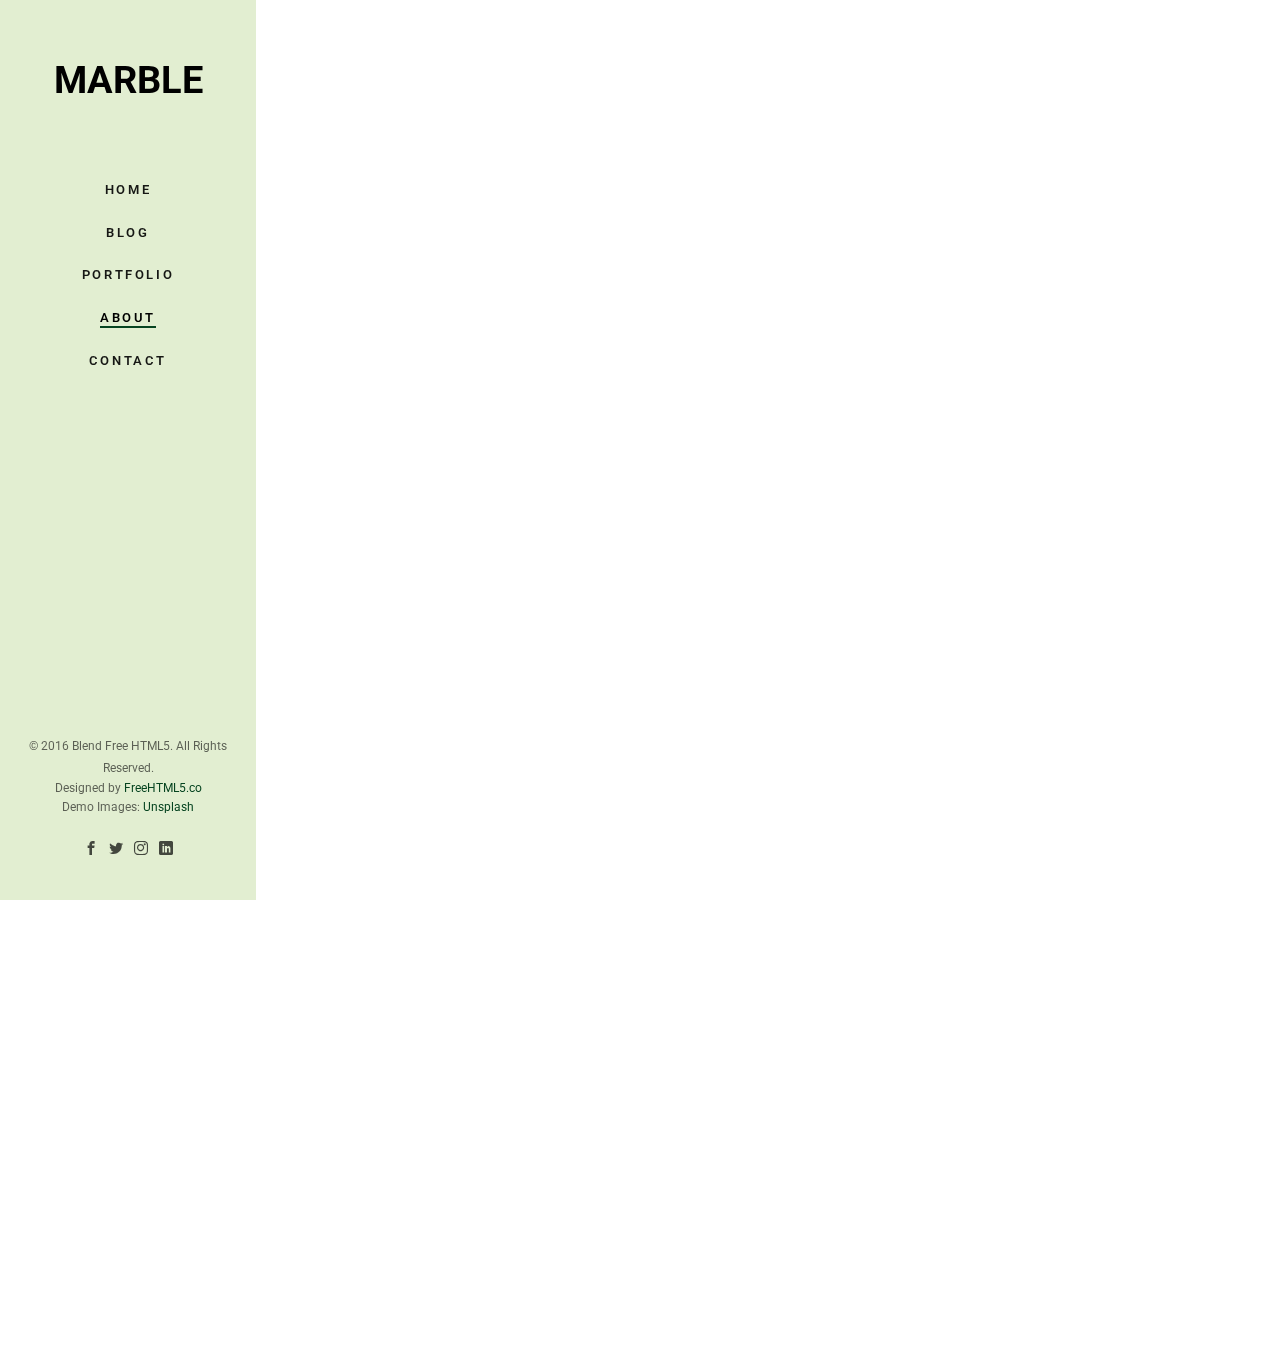
<file: about.html>
<!DOCTYPE html>
<!--[if lt IE 7]>      <html class="no-js lt-ie9 lt-ie8 lt-ie7"> <![endif]-->
<!--[if IE 7]>         <html class="no-js lt-ie9 lt-ie8"> <![endif]-->
<!--[if IE 8]>         <html class="no-js lt-ie9"> <![endif]-->
<!--[if gt IE 8]><!--> <html class="no-js"> <!--<![endif]-->
	<head>
	<meta charset="utf-8">
	<meta http-equiv="X-UA-Compatible" content="IE=edge">
	<title>Marble &mdash; Free HTML5 Bootstrap Website Template by FreeHTML5.co</title>
	<meta name="viewport" content="width=device-width, initial-scale=1">
	<meta name="description" content="Free HTML5 Website Template by FreeHTML5.co" />
	<meta name="keywords" content="free html5, free template, free bootstrap, free website template, html5, css3, mobile first, responsive" />
	<meta name="author" content="FreeHTML5.co" />

  	<!-- 
	//////////////////////////////////////////////////////

	FREE HTML5 TEMPLATE 
	DESIGNED & DEVELOPED by FreeHTML5.co
		
	Website: 		http://freehtml5.co/
	Email: 			info@freehtml5.co
	Twitter: 		http://twitter.com/fh5co
	Facebook: 		https://www.facebook.com/fh5co

	//////////////////////////////////////////////////////
	-->

  	<!-- Facebook and Twitter integration -->
	<meta property="og:title" content=""/>
	<meta property="og:image" content=""/>
	<meta property="og:url" content=""/>
	<meta property="og:site_name" content=""/>
	<meta property="og:description" content=""/>
	<meta name="twitter:title" content="" />
	<meta name="twitter:image" content="" />
	<meta name="twitter:url" content="" />
	<meta name="twitter:card" content="" />

	<!-- Place favicon.ico and apple-touch-icon.png in the root directory -->
	<link rel="shortcut icon" href="favicon.ico">

	<link href="https://fonts.googleapis.com/css?family=Roboto:100,300,400,500,700" rel="stylesheet">
	
	<!-- Animate.css -->
	<link rel="stylesheet" href="css/animate.css">
	<!-- Icomoon Icon Fonts-->
	<link rel="stylesheet" href="css/icomoon.css">
	<!-- Bootstrap  -->
	<link rel="stylesheet" href="css/bootstrap.css">
	<!-- Flexslider  -->
	<link rel="stylesheet" href="css/flexslider.css">
	<!-- Theme style  -->
	<link rel="stylesheet" href="css/style.css">

	<!-- Modernizr JS -->
	<script src="js/modernizr-2.6.2.min.js"></script>
	<!-- FOR IE9 below -->
	<!--[if lt IE 9]>
	<script src="js/respond.min.js"></script>
	<![endif]-->

	</head>
	<body>
	<div id="fh5co-page">
		<a href="#" class="js-fh5co-nav-toggle fh5co-nav-toggle"><i></i></a>
		<aside id="fh5co-aside" role="complementary" class="border js-fullheight">

			<h1 id="fh5co-logo"><a href="index.html">Marble</a></h1>
			<nav id="fh5co-main-menu" role="navigation">
				<ul>
					<li><a href="index.html">Home</a></li>
					<li><a href="blog.html">Blog</a></li>
					<li><a href="portfolio.html">Portfolio</a></li>
					<li class="fh5co-active"><a href="about.html">About</a></li>
					<li><a href="contact.html">Contact</a></li>
				</ul>
			</nav>

			<div class="fh5co-footer">
				<p><small>&copy; 2016 Blend Free HTML5. All Rights Reserved.</span> <span>Designed by <a href="http://freehtml5.co/" target="_blank">FreeHTML5.co</a> </span> <span>Demo Images: <a href="https://unsplash.com/" target="_blank">Unsplash</a></span></small></p>
				<ul>
					<li><a href="#"><i class="icon-facebook2"></i></a></li>
					<li><a href="#"><i class="icon-twitter2"></i></a></li>
					<li><a href="#"><i class="icon-instagram"></i></a></li>
					<li><a href="#"><i class="icon-linkedin2"></i></a></li>
				</ul>
			</div>

		</aside>

		<div id="fh5co-main">
			<div class="fh5co-narrow-content">
				<div class="row row-bottom-padded-md">
					<div class="col-md-6 animate-box" data-animate-effect="fadeInLeft">
						<h2 class="fh5co-heading"></h2>
						<img class="img-responsive" src="images/img_bg_1.jpg" alt="Free HTML5 Bootstrap Template by FreeHTML5.co">
						<p></p>
					</div>
				</div>
			</div>

			<div class="fh5co-narrow-content">
					<h2 class="fh5co-heading animate-box" data-animate-effect="fadeInLeft">Our Services</h2>
					<div class="row">
						<div class="col-md-6">
							<div class="fh5co-feature animate-box" data-animate-effect="fadeInLeft">
								<div class="fh5co-icon">
									<i class="icon-settings"></i>
								</div>
								<div class="fh5co-text">
									<h3>Strategy</h3>
									<p>Far far away, behind the word mountains, far from the countries Vokalia and Consonantia, there live the blind texts. </p>
								</div>
							</div>
						</div>
						<div class="col-md-6">
							<div class="fh5co-feature animate-box" data-animate-effect="fadeInLeft">
								<div class="fh5co-icon">
									<i class="icon-search4"></i>
								</div>
								<div class="fh5co-text">
									<h3>Explore</h3>
									<p>Far far away, behind the word mountains, far from the countries Vokalia and Consonantia, there live the blind texts. </p>
								</div>
							</div>
						</div>

						<div class="col-md-6">
							<div class="fh5co-feature animate-box" data-animate-effect="fadeInLeft">
								<div class="fh5co-icon">
									<i class="icon-paperplane"></i>
								</div>
								<div class="fh5co-text">
									<h3>Direction</h3>
									<p>Far far away, behind the word mountains, far from the countries Vokalia and Consonantia, there live the blind texts. </p>
								</div>
							</div>
						</div>
						<div class="col-md-6">
							<div class="fh5co-feature animate-box" data-animate-effect="fadeInLeft">
								<div class="fh5co-icon">
									<i class="icon-params"></i>
								</div>
								<div class="fh5co-text">
									<h3>Expertise</h3>
									<p>Far far away, behind the word mountains, far from the countries Vokalia and Consonantia, there live the blind texts. </p>
								</div>
							</div>
						</div>
					</div>
				</div>
		
			<div class="fh5co-narrow-content">
				<div class="row">
					<div class="col-md-4 animate-box" data-animate-effect="fadeInLeft">
						<h1 class="fh5co-heading-colored">Get in touch</h1>
					</div>
				</div>
				<div class="row">
					<div class="col-md-6 col-md-offset-3 col-md-pull-3 animate-box" data-animate-effect="fadeInLeft">
						<p class="fh5co-lead">Separated they live in Bookmarksgrove right at the coast of the Semantics, a large language ocean.</p>
						<p><a href="#" class="btn btn-primary">Learn More</a></p>
					</div>
					
				</div>
			</div>
		</div>
	</div>

	<!-- jQuery -->
	<script src="js/jquery.min.js"></script>
	<!-- jQuery Easing -->
	<script src="js/jquery.easing.1.3.js"></script>
	<!-- Bootstrap -->
	<script src="js/bootstrap.min.js"></script>
	<!-- Waypoints -->
	<script src="js/jquery.waypoints.min.js"></script>
	<!-- Flexslider -->
	<script src="js/jquery.flexslider-min.js"></script>
	
	
	<!-- MAIN JS -->
	<script src="js/main.js"></script>

	</body>
</html>
</file>
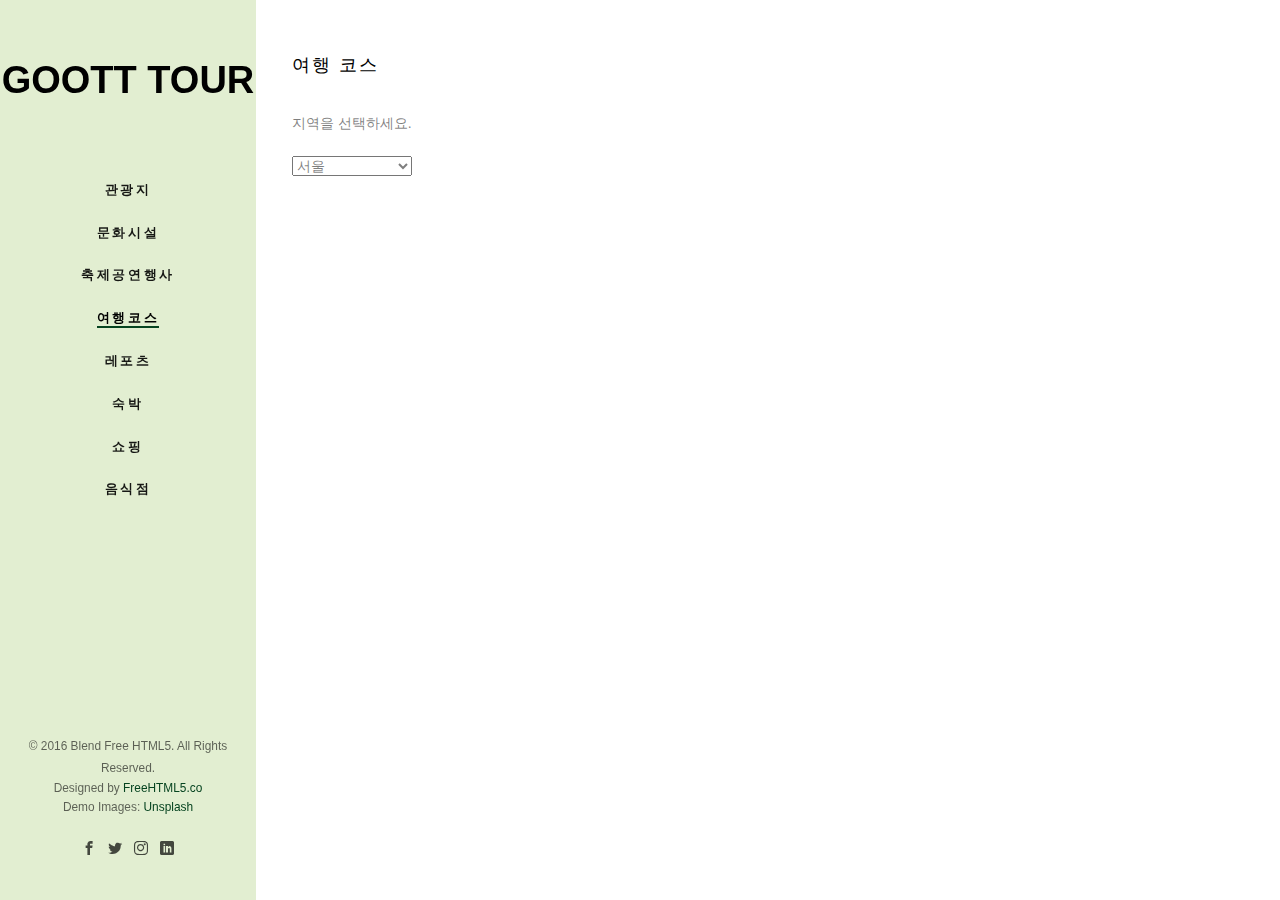
<file: blog.html>
<!DOCTYPE html>
<!--[if lt IE 7]>      <html class="no-js lt-ie9 lt-ie8 lt-ie7"> <![endif]-->
<!--[if IE 7]>         <html class="no-js lt-ie9 lt-ie8"> <![endif]-->
<!--[if IE 8]>         <html class="no-js lt-ie9"> <![endif]-->
<!--[if gt IE 8]><!--> <html class="no-js"> <!--<![endif]-->
	<head>
	<meta charset="utf-8">
	<meta http-equiv="X-UA-Compatible" content="IE=edge">
	<title>여행코스</title>
	<meta name="viewport" content="width=device-width, initial-scale=1">
	<meta name="description" content="Free HTML5 Website Template by FreeHTML5.co" />
	<meta name="keywords" content="free html5, free template, free bootstrap, free website template, html5, css3, mobile first, responsive" />
	<meta name="author" content="FreeHTML5.co" />

  	<!-- 
	//////////////////////////////////////////////////////

	FREE HTML5 TEMPLATE 
	DESIGNED & DEVELOPED by FreeHTML5.co
		
	Website: 		http://freehtml5.co/
	Email: 			info@freehtml5.co
	Twitter: 		http://twitter.com/fh5co
	Facebook: 		https://www.facebook.com/fh5co

	//////////////////////////////////////////////////////
	-->

  	<!-- Facebook and Twitter integration -->
	<meta property="og:title" content=""/>
	<meta property="og:image" content=""/>
	<meta property="og:url" content=""/>
	<meta property="og:site_name" content=""/>
	<meta property="og:description" content=""/>
	<meta name="twitter:title" content="" />
	<meta name="twitter:image" content="" />
	<meta name="twitter:url" content="" />
	<meta name="twitter:card" content="" />

	<!-- Place favicon.ico and apple-touch-icon.png in the root directory -->
	<link rel="shortcut icon" href="favicon.ico">

	<link href="https://hangeul.pstatic.net/hangeul_static/css/nanum-barun-gothic.css" rel="stylesheet">
	
	<!-- Animate.css -->
	<link rel="stylesheet" href="css/animate.css">
	<!-- Icomoon Icon Fonts-->
	<link rel="stylesheet" href="css/icomoon.css">
	<!-- Bootstrap  -->
	<link rel="stylesheet" href="css/bootstrap.css">
	<!-- Flexslider  -->
	<link rel="stylesheet" href="css/flexslider.css">
	<!-- Theme style  -->
	<link rel="stylesheet" href="css/style.css">

	<!-- Modernizr JS -->
	<!-- <script src="js/modernizr-2.6.2.min.js"></script> -->
	<script src="./js/jquery.min.js"></script>
	<!-- FOR IE9 below -->
	<!--[if lt IE 9]>
	<script src="js/respond.min.js"></script>
	<![endif]-->
	<script>
		let pageNo = 1;
		let numOfRows = 12;
		let totalCount = 0;
		const apiKey =
		"HLdepOoaDY%2FqXu8wREZOOOlTRn%2F35TATxMWbm4iVS%2BSBQFaVTvu52WUXCvpLOZIOg67ggxonAbESj3VTiLqapg%3D%3D";
		$(function(){
			getTourList(pageNo);
			});
				function getTourList(pageNo){
			$.ajax({
			  url: `http://apis.data.go.kr/B551011/KorService1/areaBasedList1?numOfRows=${numOfRows}&pageNo=${pageNo}&MobileOS=ETC&MobileApp=AppTest&ServiceKey=${apiKey}&listYN=Y&arrange=A&contentTypeId=25&areaCode=&sigunguCode=&cat1=&cat2=&cat3=&_type=json`, //데이터를 수신받을 서버 주소. url이 객체라서 : 씀 = 쓰면 안됨
			  type: "get", //통신방식(GET, POST, PUT, DELETE)
			  dataType: "json", //수신받을 데이터 타입
			  async: false,
			  success: function (data) {
				//통신이 성공했을때 호출되는 콜백함수. 응답된 데이터를 자동으로 매개변수에 넣어줌
				// console.log(data);
				parsingData(data);

				$('.next').click(function(){
				// $(this).remove();
				pageNo++;
				getTourList(pageNo);;
				});

				$('.previous').click(function(){
						pageNo--;
						getTourList(pageNo)
			});
			if(pageNo === 1){
				$('.previous').remove();
			}
			},
			  error: function () {
				//통신이 실패(부정적인 response) 했을 때 호출되는 콜백함수
			  },
			  complete: function () {
				// $(".loading").hide();
				//통신이 완료 되었을때 호출 되는 콜백함수
			  },
			});
			function parsingData(tourData){
				// let output = '';
				
				const tourAr = tourData.response.body.items.item;
				const contentId = tourData.response.body.items.item.contentId;
				totalCount = tourData.response.body.totalCount;
				
				
				console.log(tourAr);
				
				let output = '';
				
				$.each(tourAr, function(i, item){
					console.log(i, item)	
					const contentId = item.contentid;
					
					let tourImg = item.firstimage === "" || item.firstimage ==null ? "./images/noimage.png" : item.firstimage;
					
					
					// output += `<div class="row row-bottom-padded-md">`;
					
					output += `<div class="col-md-3 col-sm-6 col-padding animate-box" data-animate-effect="fadeInLeft">`;
					output += `<div class="blog-entry">`;
					output += `<a href="detail.html?contentId=${contentId}" class="blog-img"><img src="${tourImg}" class="img-responsive" alt="Free HTML5 Bootstrap Template by FreeHTML5.co"></a>`
					output += `<div class="desc">`
					output += `<p class="about">${item.title}</p>`
					output += `<a href="detail.html?contentId=${contentId}" class="lead">자세히 보기 <i class="icon-arrow-right3"></i></a>`;
					output += `</div>`;
					output += `</div>`;
					output += `</div>`;
					// output += `</div>`;
				});
				let totalPage = Math.ceil(totalCount / numOfRows);
				// console.log(totalPage)
				// output += `<div class="col-md-6 col-md-offset-3 col-md-pull-3 animate-box" data-animate-effect="fadeInLeft">`;
					// output += `</div>`;
					// output += `</div>`;
					// let output1 = '';
				
					// output += ``;
						output += `<div class="click"><button class="btn btn-primary previous">이전</button>`;
						if (totalPage > pageNo){
					
					// output1 += `<div id="get-in-touch">`;
					// output1 += `<div class="fh5co-narrow-content">`;
					// output1 += `<div class="row">`;
					// output1 += `<div class="col-md-4 animate-box" data-animate-effect="fadeInLeft">`;
						// output1 += `</div>`;
					// output1 += `</div>`;
					// output += `</div>`;
					// output += `</div>`;
					// output += `<div class="row">`;
					// output += `<div class="col-md-6 col-md-offset-3 col-md-pull-3 animate-box" data-animate-effect="fadeInLeft">`;
						// output += `</div>`;
						// output += `</div>`;
						// output += `<div class="row">`;
							output += `<button class="btn btn-primary next" >다음</button></div>`;
							// output += ``;
						}
						// $(".row-bottom-padded-md").html(output);
							
							// let output1 = '';
							$(".tour").html(output);
							
							
					}
				}
		</script>
		<style>
			.blog-img{
				height: 200px;
			}
			.blog-entry{
				height: 337px;
			}
			.about{
				height: 235px;
			}
			/* .click{
				height: 800px;
			} */
		</style>
	</head>
	<body>
	<div id="fh5co-page">
		<a href="#" class="js-fh5co-nav-toggle fh5co-nav-toggle"><i></i></a>
		<aside id="fh5co-aside" role="complementary" class="border js-fullheight">

			<h1 id="fh5co-logo"><a href="index.html">Goott Tour</a></h1>
			<nav id="fh5co-main-menu" role="navigation">
				<ul>
					<li><a href="index.html">관광지</a></li>
					<li><a href="portfolio.html">문화시설</a></li>
					<li><a href="about.html">축제공연행사</a></li>
					<li class="fh5co-active"><a href="blog.html">여행코스</a></li>
					<li><a href="contact.html">레포츠</a></li>
					<li><a href="contact.html">숙박</a></li>
					<li><a href="contact.html">쇼핑</a></li>
					<li><a href="contact.html">음식점</a></li>
				</ul>
			</nav>

			<div class="fh5co-footer">
				<p><small>&copy; 2016 Blend Free HTML5. All Rights Reserved.</span> <span>Designed by <a href="http://freehtml5.co/" target="_blank">FreeHTML5.co</a> </span> <span>Demo Images: <a href="https://unsplash.com/" target="_blank">Unsplash</a></span></small></p>
				<ul>
					<li><a href="#"><i class="icon-facebook2"></i></a></li>
					<li><a href="#"><i class="icon-twitter2"></i></a></li>
					<li><a href="#"><i class="icon-instagram"></i></a></li>
					<li><a href="#"><i class="icon-linkedin2"></i></a></li>
				</ul>
			</div>

		</aside>

		<div id="fh5co-main">
			<div class="fh5co-narrow-content">
				<h2 class="fh5co-heading animate-box" data-animate-effect="fadeInLeft">여행 코스</h2>
				<div>
					<p>지역을 선택하세요.</p>
					<select id="">
						<option value="">서울</option>
						<option value="">인천</option>
						<option value="">대전</option>
						<option value="">대구</option>
						<option value="">광주</option>
						<option value="">부산</option>
						<option value="">울산</option>
						<option value="">세종특별자치시</option>
						<option value="">경기도</option>
						<option value="">강원특별자치도</option>
						<option value="">충청북도</option>
						<option value="">충청남도</option>
						<option value="">경상북도</option>
						<option value="">경상남도</option>
						<option value="">전라북도</option>
						<option value="">전라남도</option>
						<option value="">제주도</option>
					</select>
				</div>
				<div class="tour"></div>
				<!-- <div class="row row-bottom-padded-md"> -->
					<!-- <div class="col-md-3 col-sm-6 col-padding animate-box" data-animate-effect="fadeInLeft">
						<div class="blog-entry">
							<div class="desc"></div>
						</div>
					</div> -->
					<!-- <div class="col-md-3 col-sm-6 col-padding animate-box" data-animate-effect="fadeInLeft">
						<div class="blog-entry"> -->
							<!-- <a href="#" class="blog-img"><img src="images/img-2.jpg" class="img-responsive" alt="Free HTML5 Bootstrap Template by FreeHTML5.co"></a> -->
							<!-- <div class="desc"> -->
								<!-- <p>Design must be functional and functionality must be translated into visual aesthetics</p>
								<a href="#" class="lead">자세히 보기 <i class="icon-arrow-right3"></i></a> -->
							<!-- </div>
						</div> -->
					</div>
					<!-- <div id="get-in-touch"> -->
						<!-- <div class="fh5co-narrow-content"> -->
							<!-- <div class="row"> -->
								<!-- <div class="col-md-4 animate-box" data-animate-effect="fadeInLeft"> -->
								<!-- </div>
							</div> -->
							<!-- <div class="row"> -->
								<!-- <div class="col-md-6 col-md-offset-3 col-md-pull-3 animate-box" data-animate-effect="fadeInLeft"> -->
									<!-- <p><a href="#" class="btn btn-primary">더보기</a></p> -->
								<!-- </div> -->
								
							<!-- </div> -->
						<!-- </div> -->
						<!-- <div class="list"></div> -->
				</div>	
				<!-- <div class="click"></div> -->
		</div>
	</div>


	<!-- jQuery -->
	<!-- <script src="js/jquery.min.js"></script> -->
	<!-- jQuery Easing -->
	<!-- <script src="js/jquery.easing.1.3.js"></script> -->
	<!-- Bootstrap -->
	<!-- <script src="js/bootstrap.min.js"></script> -->
	<!-- Waypoints -->
	<!-- <script src="js/jquery.waypoints.min.js"></script> -->
	<!-- Flexslider -->
	<!-- <script src="js/jquery.flexslider-min.js"></script> -->
	
	
	<!-- MAIN JS -->
	<!-- <script src="js/main.js"></script> -->

	</body>
</html>
</file>
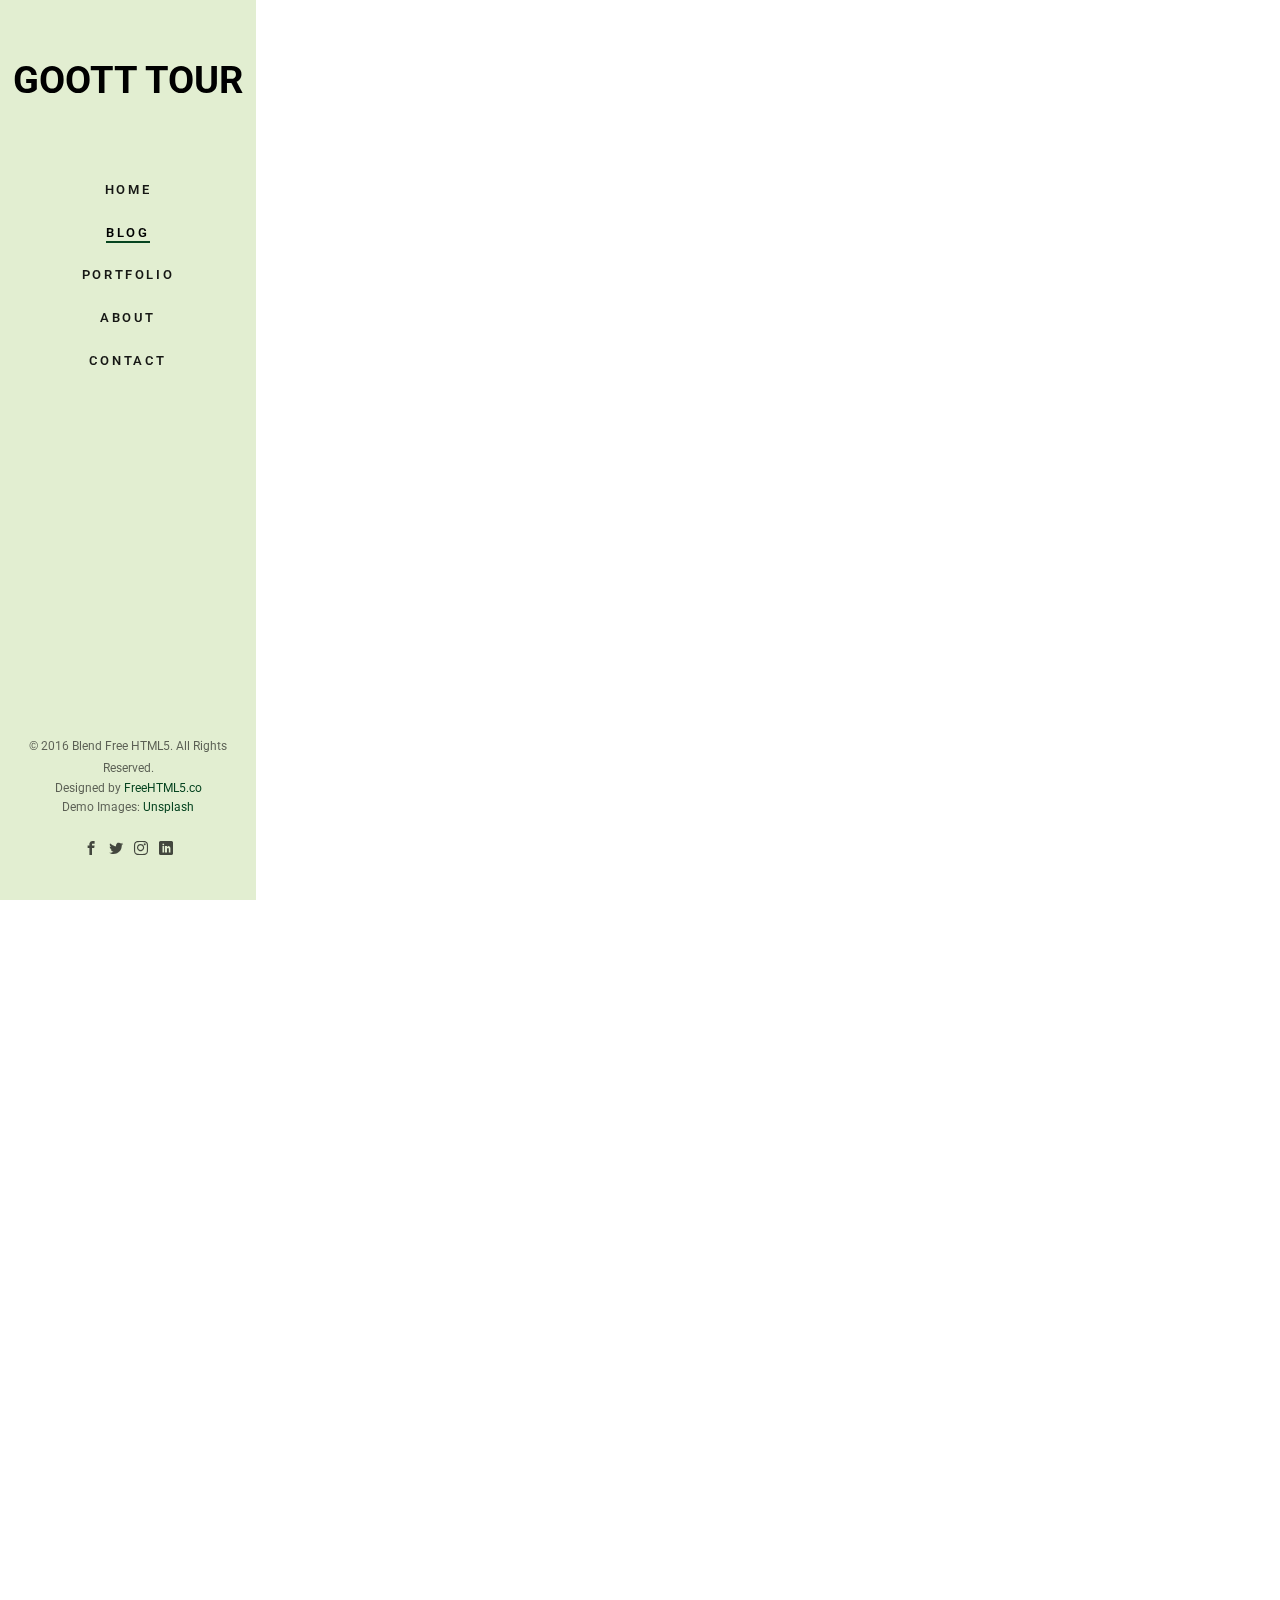
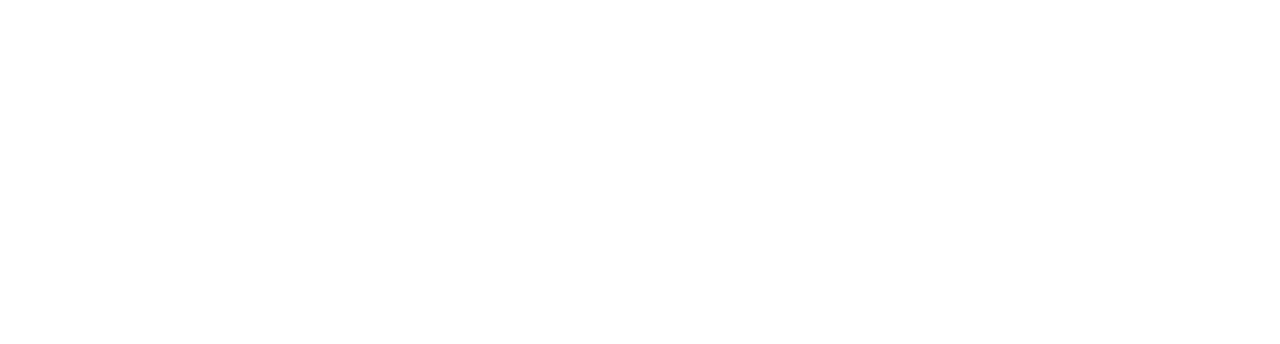
<file: blog_1.html>
<!DOCTYPE html>
<!--[if lt IE 7]>      <html class="no-js lt-ie9 lt-ie8 lt-ie7"> <![endif]-->
<!--[if IE 7]>         <html class="no-js lt-ie9 lt-ie8"> <![endif]-->
<!--[if IE 8]>         <html class="no-js lt-ie9"> <![endif]-->
<!--[if gt IE 8]><!--> <html class="no-js"> <!--<![endif]-->
	<head>
	<meta charset="utf-8">
	<meta http-equiv="X-UA-Compatible" content="IE=edge">
	<title>Marble &mdash; Free HTML5 Bootstrap Website Template by FreeHTML5.co</title>
	<meta name="viewport" content="width=device-width, initial-scale=1">
	<meta name="description" content="Free HTML5 Website Template by FreeHTML5.co" />
	<meta name="keywords" content="free html5, free template, free bootstrap, free website template, html5, css3, mobile first, responsive" />
	<meta name="author" content="FreeHTML5.co" />

  	<!-- 
	//////////////////////////////////////////////////////

	FREE HTML5 TEMPLATE 
	DESIGNED & DEVELOPED by FreeHTML5.co
		
	Website: 		http://freehtml5.co/
	Email: 			info@freehtml5.co
	Twitter: 		http://twitter.com/fh5co
	Facebook: 		https://www.facebook.com/fh5co

	//////////////////////////////////////////////////////
	-->

  	<!-- Facebook and Twitter integration -->
	<meta property="og:title" content=""/>
	<meta property="og:image" content=""/>
	<meta property="og:url" content=""/>
	<meta property="og:site_name" content=""/>
	<meta property="og:description" content=""/>
	<meta name="twitter:title" content="" />
	<meta name="twitter:image" content="" />
	<meta name="twitter:url" content="" />
	<meta name="twitter:card" content="" />

	<!-- Place favicon.ico and apple-touch-icon.png in the root directory -->
	<link rel="shortcut icon" href="favicon.ico">

	<link href="https://fonts.googleapis.com/css?family=Roboto:100,300,400,500,700" rel="stylesheet">
	
	<!-- Animate.css -->
	<link rel="stylesheet" href="css/animate.css">
	<!-- Icomoon Icon Fonts-->
	<link rel="stylesheet" href="css/icomoon.css">
	<!-- Bootstrap  -->
	<link rel="stylesheet" href="css/bootstrap.css">
	<!-- Flexslider  -->
	<link rel="stylesheet" href="css/flexslider.css">
	<!-- Theme style  -->
	<link rel="stylesheet" href="css/style.css">

	<!-- Modernizr JS -->
	<script src="js/modernizr-2.6.2.min.js"></script>
	<!-- FOR IE9 below -->
	<!--[if lt IE 9]>
	<script src="js/respond.min.js"></script>
	<![endif]-->

	</head>
	<body>
	<div id="fh5co-page">
		<a href="#" class="js-fh5co-nav-toggle fh5co-nav-toggle"><i></i></a>
		<aside id="fh5co-aside" role="complementary" class="border js-fullheight">

			<h1 id="fh5co-logo"><a href="index.html">Goott Tour</a></h1>
			<nav id="fh5co-main-menu" role="navigation">
				<ul>
					<li><a href="index.html">Home</a></li>
					<li class="fh5co-active"><a href="blog.html">Blog</a></li>
					<li><a href="portfolio.html">Portfolio</a></li>
					<li><a href="about.html">About</a></li>
					<li><a href="contact.html">Contact</a></li>
				</ul>
			</nav>

			<div class="fh5co-footer">
				<p><small>&copy; 2016 Blend Free HTML5. All Rights Reserved.</span> <span>Designed by <a href="http://freehtml5.co/" target="_blank">FreeHTML5.co</a> </span> <span>Demo Images: <a href="https://unsplash.com/" target="_blank">Unsplash</a></span></small></p>
				<ul>
					<li><a href="#"><i class="icon-facebook2"></i></a></li>
					<li><a href="#"><i class="icon-twitter2"></i></a></li>
					<li><a href="#"><i class="icon-instagram"></i></a></li>
					<li><a href="#"><i class="icon-linkedin2"></i></a></li>
				</ul>
			</div>

		</aside>

		<div id="fh5co-main">
			<div class="fh5co-narrow-content">
				<h2 class="fh5co-heading animate-box" data-animate-effect="fadeInLeft">Read Our Blog</h2>
				
				<div class="row row-bottom-padded-md">
					<div class="col-md-3 col-sm-6 col-padding animate-box" data-animate-effect="fadeInLeft">
						<div class="blog-entry">
							<a href="#" class="blog-img"><img src="images/img-1.jpg" class="img-responsive" alt="Free HTML5 Bootstrap Template by FreeHTML5.co"></a>
							<div class="desc">
								
								<p>Design must be functional and functionality must be translated into visual aesthetics</p>
								<a href="#" class="lead">Read More <i class="icon-arrow-right3"></i></a>
							</div>
						</div>
					</div>
					<div class="col-md-3 col-sm-6 col-padding animate-box" data-animate-effect="fadeInLeft">
						<div class="blog-entry">
							<a href="#" class="blog-img"><img src="images/img-2.jpg" class="img-responsive" alt="Free HTML5 Bootstrap Template by FreeHTML5.co"></a>
							<div class="desc">
								<h3><a href="#">Inspirational Website</a></h3>
								<span><small>by Admin </small> / <small> Web Design </small> / <small> <i class="icon-comment"></i> 14</small></span>
								<p>Design must be functional and functionality must be translated into visual aesthetics</p>
								<a href="#" class="lead">Read More <i class="icon-arrow-right3"></i></a>
							</div>
						</div>
					</div>
					<div class="col-md-3 col-sm-6 col-padding animate-box" data-animate-effect="fadeInLeft">
						<div class="blog-entry">
							<a href="#" class="blog-img"><img src="images/img-3.jpg" class="img-responsive" alt="Free HTML5 Bootstrap Template by FreeHTML5.co"></a>
							<div class="desc">
								<h3><a href="#">Inspirational Website</a></h3>
								<span><small>by Admin </small> / <small> Web Design </small> / <small> <i class="icon-comment"></i> 14</small></span>
								<p>Design must be functional and functionality must be translated into visual aesthetics</p>
								<a href="#" class="lead">Read More <i class="icon-arrow-right3"></i></a>
							</div>
						</div>
					</div>
					<div class="col-md-3 col-sm-6 col-padding animate-box" data-animate-effect="fadeInLeft">
						<div class="blog-entry">
							<a href="#" class="blog-img"><img src="images/img-4.jpg" class="img-responsive" alt="Free HTML5 Bootstrap Template by FreeHTML5.co"></a>
							<div class="desc">
								<h3><a href="#">Inspirational Website</a></h3>
								<span><small>by Admin </small> / <small> Web Design </small> / <small> <i class="icon-comment"></i> 14</small></span>
								<p>Design must be functional and functionality must be translated into visual aesthetics</p>
								<a href="#" class="lead">Read More <i class="icon-arrow-right3"></i></a>
							</div>
						</div>
					</div>

					<div class="col-md-3 col-sm-6 col-padding animate-box" data-animate-effect="fadeInLeft">
						<div class="blog-entry">
							<a href="#" class="blog-img"><img src="images/img-5.jpg" class="img-responsive" alt="Free HTML5 Bootstrap Template by FreeHTML5.co"></a>
							<div class="desc">
								<h3><a href="#">Inspirational Website</a></h3>
								<span><small>by Admin </small> / <small> Web Design </small> / <small> <i class="icon-comment"></i> 14</small></span>
								<p>Design must be functional and functionality must be translated into visual aesthetics</p>
								<a href="#" class="lead">Read More <i class="icon-arrow-right3"></i></a>
							</div>
						</div>
					</div>
					<div class="col-md-3 col-sm-6 col-padding animate-box" data-animate-effect="fadeInLeft">
						<div class="blog-entry">
							<a href="#" class="blog-img"><img src="images/img-6.jpg" class="img-responsive" alt="Free HTML5 Bootstrap Template by FreeHTML5.co"></a>
							<div class="desc">
								<h3><a href="#">Inspirational Website</a></h3>
								<span><small>by Admin </small> / <small> Web Design </small> / <small> <i class="icon-comment"></i> 14</small></span>
								<p>Design must be functional and functionality must be translated into visual aesthetics</p>
								<a href="#" class="lead">Read More <i class="icon-arrow-right3"></i></a>
							</div>
						</div>
					</div>
					<div class="col-md-3 col-sm-6 col-padding animate-box" data-animate-effect="fadeInLeft">
						<div class="blog-entry">
							<a href="#" class="blog-img"><img src="images/img-3.jpg" class="img-responsive" alt="Free HTML5 Bootstrap Template by FreeHTML5.co"></a>
							<div class="desc">
								<h3><a href="#">Inspirational Website</a></h3>
								<span><small>by Admin </small> / <small> Web Design </small> / <small> <i class="icon-comment"></i> 14</small></span>
								<p>Design must be functional and functionality must be translated into visual aesthetics</p>
								<a href="#" class="lead">Read More <i class="icon-arrow-right3"></i></a>
							</div>
						</div>
					</div>
					<div class="col-md-3 col-sm-6 col-padding animate-box" data-animate-effect="fadeInLeft">
						<div class="blog-entry">
							<a href="#" class="blog-img"><img src="images/img-4.jpg" class="img-responsive" alt="Free HTML5 Bootstrap Template by FreeHTML5.co"></a>
							<div class="desc">
								<h3><a href="#">Inspirational Website</a></h3>
								<span><small>by Admin </small> / <small> Web Design </small> / <small> <i class="icon-comment"></i> 14</small></span>
								<p>Design must be functional and functionality must be translated into visual aesthetics</p>
								<a href="#" class="lead">Read More <i class="icon-arrow-right3"></i></a>
							</div>
						</div>
					</div>

					<div class="col-md-3 col-sm-6 col-padding animate-box" data-animate-effect="fadeInLeft">
						<div class="blog-entry">
							<a href="#" class="blog-img"><img src="images/img-1.jpg" class="img-responsive" alt="Free HTML5 Bootstrap Template by FreeHTML5.co"></a>
							<div class="desc">
								<h3><a href="#">Inspirational Website</a></h3>
								<span><small>by Admin </small> / <small> Web Design </small> / <small> <i class="icon-comment"></i> 14</small></span>
								<p>Design must be functional and functionality must be translated into visual aesthetics</p>
								<a href="#" class="lead">Read More <i class="icon-arrow-right3"></i></a>
							</div>
						</div>
					</div>
					<div class="col-md-3 col-sm-6 col-padding animate-box" data-animate-effect="fadeInLeft">
						<div class="blog-entry">
							<a href="#" class="blog-img"><img src="images/img-2.jpg" class="img-responsive" alt="Free HTML5 Bootstrap Template by FreeHTML5.co"></a>
							<div class="desc">
								<h3><a href="#">Inspirational Website</a></h3>
								<span><small>by Admin </small> / <small> Web Design </small> / <small> <i class="icon-comment"></i> 14</small></span>
								<p>Design must be functional and functionality must be translated into visual aesthetics</p>
								<a href="#" class="lead">Read More <i class="icon-arrow-right3"></i></a>
							</div>
						</div>
					</div>
					<div class="col-md-3 col-sm-6 col-padding animate-box" data-animate-effect="fadeInLeft">
						<div class="blog-entry">
							<a href="#" class="blog-img"><img src="images/img-3.jpg" class="img-responsive" alt="Free HTML5 Bootstrap Template by FreeHTML5.co"></a>
							<div class="desc">
								<h3><a href="#">Inspirational Website</a></h3>
								<span><small>by Admin </small> / <small> Web Design </small> / <small> <i class="icon-comment"></i> 14</small></span>
								<p>Design must be functional and functionality must be translated into visual aesthetics</p>
								<a href="#" class="lead">Read More <i class="icon-arrow-right3"></i></a>
							</div>
						</div>
					</div>
					<div class="col-md-3 col-sm-6 col-padding animate-box" data-animate-effect="fadeInLeft">
						<div class="blog-entry">
							<a href="#" class="blog-img"><img src="images/img-4.jpg" class="img-responsive" alt="Free HTML5 Bootstrap Template by FreeHTML5.co"></a>
							<div class="desc">
								<h3><a href="#">Inspirational Website</a></h3>
								<span><small>by Admin </small> / <small> Web Design </small> / <small> <i class="icon-comment"></i> 14</small></span>
								<p>Design must be functional and functionality must be translated into visual aesthetics</p>
								<a href="#" class="lead">Read More <i class="icon-arrow-right3"></i></a>
							</div>
						</div>
					</div>
				</div>
			</div>
		
			<div id="get-in-touch">
				<div class="fh5co-narrow-content">
					<div class="row">
						<div class="col-md-4 animate-box" data-animate-effect="fadeInLeft">
							<h1 class="fh5co-heading-colored">Get in touch</h1>
						</div>
					</div>
					<div class="row">
						<div class="col-md-6 col-md-offset-3 col-md-pull-3 animate-box" data-animate-effect="fadeInLeft">
							<p class="fh5co-lead">Separated they live in Bookmarksgrove right at the coast of the Semantics, a large language ocean.</p>
							<p><a href="#" class="btn btn-primary">Learn More</a></p>
						</div>
						
					</div>
				</div>
			</div>
		</div>
	</div>

	<!-- jQuery -->
	<script src="js/jquery.min.js"></script>
	<!-- jQuery Easing -->
	<script src="js/jquery.easing.1.3.js"></script>
	<!-- Bootstrap -->
	<script src="js/bootstrap.min.js"></script>
	<!-- Waypoints -->
	<script src="js/jquery.waypoints.min.js"></script>
	<!-- Flexslider -->
	<script src="js/jquery.flexslider-min.js"></script>
	
	
	<!-- MAIN JS -->
	<script src="js/main.js"></script>

	</body>
</html>
</file>
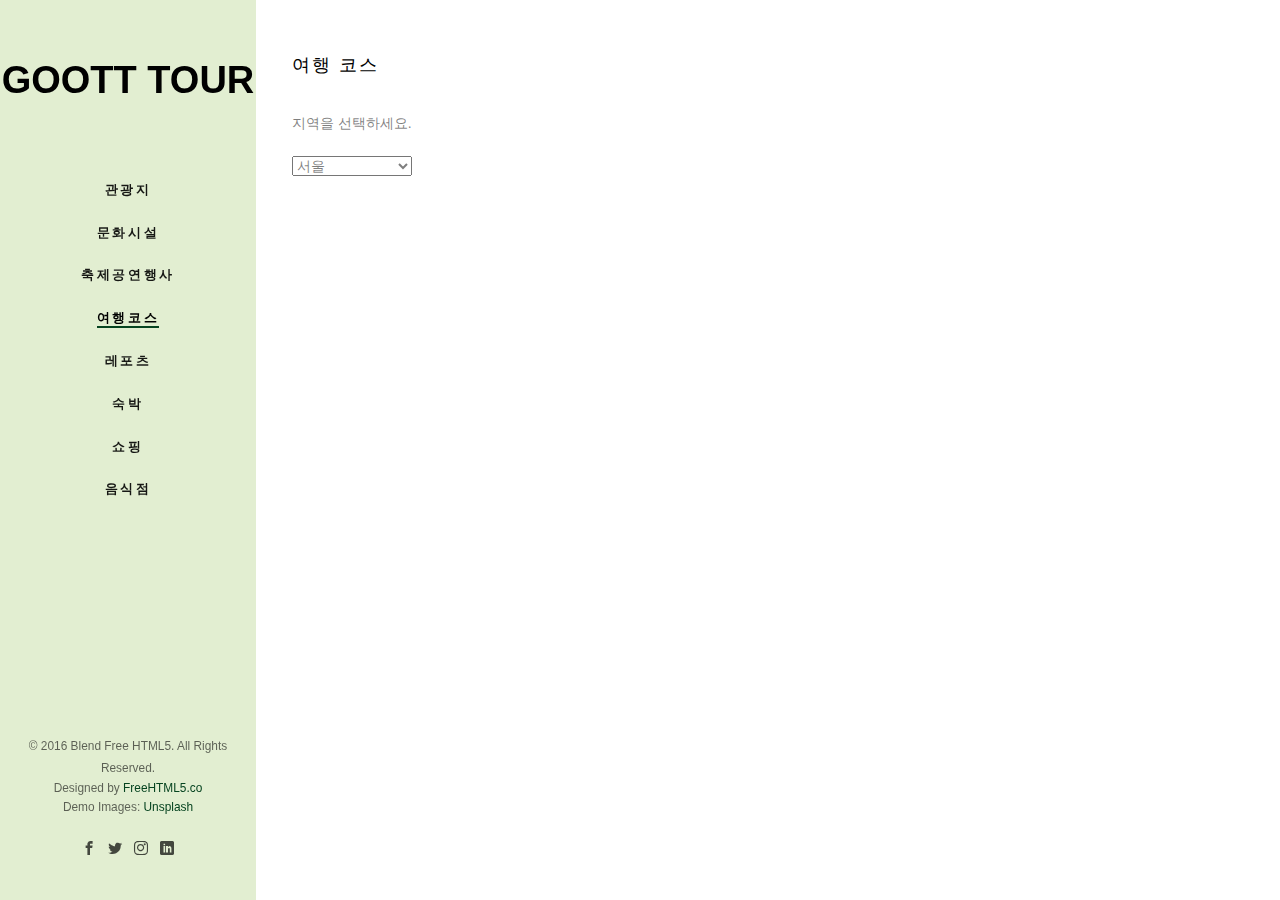
<file: detail copy.html>
<!DOCTYPE html>
<!--[if lt IE 7]>      <html class="no-js lt-ie9 lt-ie8 lt-ie7"> <![endif]-->
<!--[if IE 7]>         <html class="no-js lt-ie9 lt-ie8"> <![endif]-->
<!--[if IE 8]>         <html class="no-js lt-ie9"> <![endif]-->
<!--[if gt IE 8]><!--> <html class="no-js"> <!--<![endif]-->
	<head>
	<meta charset="utf-8">
	<meta http-equiv="X-UA-Compatible" content="IE=edge">
	<title>여행코스</title>
	<meta name="viewport" content="width=device-width, initial-scale=1">
	<meta name="description" content="Free HTML5 Website Template by FreeHTML5.co" />
	<meta name="keywords" content="free html5, free template, free bootstrap, free website template, html5, css3, mobile first, responsive" />
	<meta name="author" content="FreeHTML5.co" />

  	<!-- 
	//////////////////////////////////////////////////////

	FREE HTML5 TEMPLATE 
	DESIGNED & DEVELOPED by FreeHTML5.co
		
	Website: 		http://freehtml5.co/
	Email: 			info@freehtml5.co
	Twitter: 		http://twitter.com/fh5co
	Facebook: 		https://www.facebook.com/fh5co

	//////////////////////////////////////////////////////
	-->

  	<!-- Facebook and Twitter integration -->
	<meta property="og:title" content=""/>
	<meta property="og:image" content=""/>
	<meta property="og:url" content=""/>
	<meta property="og:site_name" content=""/>
	<meta property="og:description" content=""/>
	<meta name="twitter:title" content="" />
	<meta name="twitter:image" content="" />
	<meta name="twitter:url" content="" />
	<meta name="twitter:card" content="" />

	<!-- Place favicon.ico and apple-touch-icon.png in the root directory -->
	<link rel="shortcut icon" href="favicon.ico">

	<link href="https://hangeul.pstatic.net/hangeul_static/css/nanum-barun-gothic.css" rel="stylesheet">
	
	<!-- Animate.css -->
	<link rel="stylesheet" href="css/animate.css">
	<!-- Icomoon Icon Fonts-->
	<link rel="stylesheet" href="css/icomoon.css">
	<!-- Bootstrap  -->
	<link rel="stylesheet" href="css/bootstrap.css">
	<!-- Flexslider  -->
	<link rel="stylesheet" href="css/flexslider.css">
	<!-- Theme style  -->
	<link rel="stylesheet" href="css/style.css">
	<script src="./js/jquery.min.js"></script>
	<script src="./js/commonJs.js"></script>

	<!-- Modernizr JS -->
	<!-- <script src="js/modernizr-2.6.2.min.js"></script> -->
	<!-- FOR IE9 below -->
	<!--[if lt IE 9]>
	<script src="js/respond.min.js"></script>
	<![endif]-->
	<SCript>
		let contentId = '';
		const apiKey =
		'HLdepOoaDY%2FqXu8wREZOOOlTRn%2F35TATxMWbm4iVS%2BSBQFaVTvu52WUXCvpLOZIOg67ggxonAbESj3VTiLqapg%3D%3D';
		
		$(function () {
			if (
				getParameter('contentId') == null ||
				getParameter('contentId') == -1
				) {
					location.href = 'blog.html';
				} else {
					contentId = getParameter('contentId');
					getTourData(contentId);
				}
			});
	
	  function getTourData(contentId) {
		  const url =`http://apis.data.go.kr/B551011/KorService1/detailCommon1?ServiceKey=${apiKey}&contentTypeId=25&contentId=${contentId}&MobileOS=ETC&MobileApp=AppTest&defaultYN=Y&firstImageYN=Y&areacodeYN=Y&catcodeYN=Y&addrinfoYN=Y&mapinfoYN=Y&overviewYN=Y&_type=json`;
		

        $.ajax({
          url: url, // 데이터를 수신받을 서버 주소
          type: 'get', // 통신방식(GET, POST, PUT, DELETE)
          dataType: 'json', // 수신받을 데이터 타입
          async: false,
          success: function (data) {
            console.log(data);
            parsingData(data);
            // getSlideData();
          },
          error: function () {}, // 통신이 실패(부정적인 response) 했을 때 호출되는 콜백함수
          complete: function () {}, // 통신이 완료 되었을때 호출 되는 콜백함수
        });
      }

	  function parsingData(tourData) {
        // let contentId = tourData.response.body.items.item.contentid;
		const tourAr = tourData.response.body.items.item[0];
		console.log(tourAr);
		// const title = tourData.response.body.items.item.title;

		let output = '';
		output += `<h2 class="fh5co-heading">${tourAr.title}</h2>`;
		output += `<img class="img-responsive" src="${tourAr.firstimage}" alt="Free HTML5 Bootstrap Template by FreeHTML5.co">`;
		
		$('.detail').html(output);
      }
	</SCript>
	</head>
	<body>
	<div id="fh5co-page">
		<a href="#" class="js-fh5co-nav-toggle fh5co-nav-toggle"><i></i></a>
		<aside id="fh5co-aside" role="complementary" class="border js-fullheight">

			<h1 id="fh5co-logo"><a href="index.html">Marble</a></h1>
			<nav id="fh5co-main-menu" role="navigation">
				<ul>
					<li><a href="index.html">관광지</a></li>
					<li><a href="portfolio.html">문화시설</a></li>
					<li><a href="about.html">축제공연행사</a></li>
					<li class="fh5co-active"><a href="about.html">여행코스</a></li>
					<li><a href="contact.html">레포츠</a></li>
					<li><a href="contact.html">숙박</a></li>
					<li><a href="contact.html">쇼핑</a></li>
					<li><a href="contact.html">음식점</a></li>
				</ul>
			</nav>

			<div class="fh5co-footer">
				<p><small>&copy; 2016 Blend Free HTML5. All Rights Reserved.</span> <span>Designed by <a href="http://freehtml5.co/" target="_blank">FreeHTML5.co</a> </span> <span>Demo Images: <a href="https://unsplash.com/" target="_blank">Unsplash</a></span></small></p>
				<ul>
					<li><a href="#"><i class="icon-facebook2"></i></a></li>
					<li><a href="#"><i class="icon-twitter2"></i></a></li>
					<li><a href="#"><i class="icon-instagram"></i></a></li>
					<li><a href="#"><i class="icon-linkedin2"></i></a></li>
				</ul>
			</div>

		</aside>

		
						<div class="detail"></div>
						
	</div>
	<!-- jQuery -->
	<script src="js/jquery.min.js"></script>
	<!-- jQuery Easing -->
	<script src="js/jquery.easing.1.3.js"></script>
	<!-- Bootstrap -->
	<script src="js/bootstrap.min.js"></script>
	<!-- Waypoints -->
	<script src="js/jquery.waypoints.min.js"></script>
	<!-- Flexslider -->
	<script src="js/jquery.flexslider-min.js"></script>
	
	
	<!-- MAIN JS -->
	<script src="js/main.js"></script>

	</body>
</html>
</file>
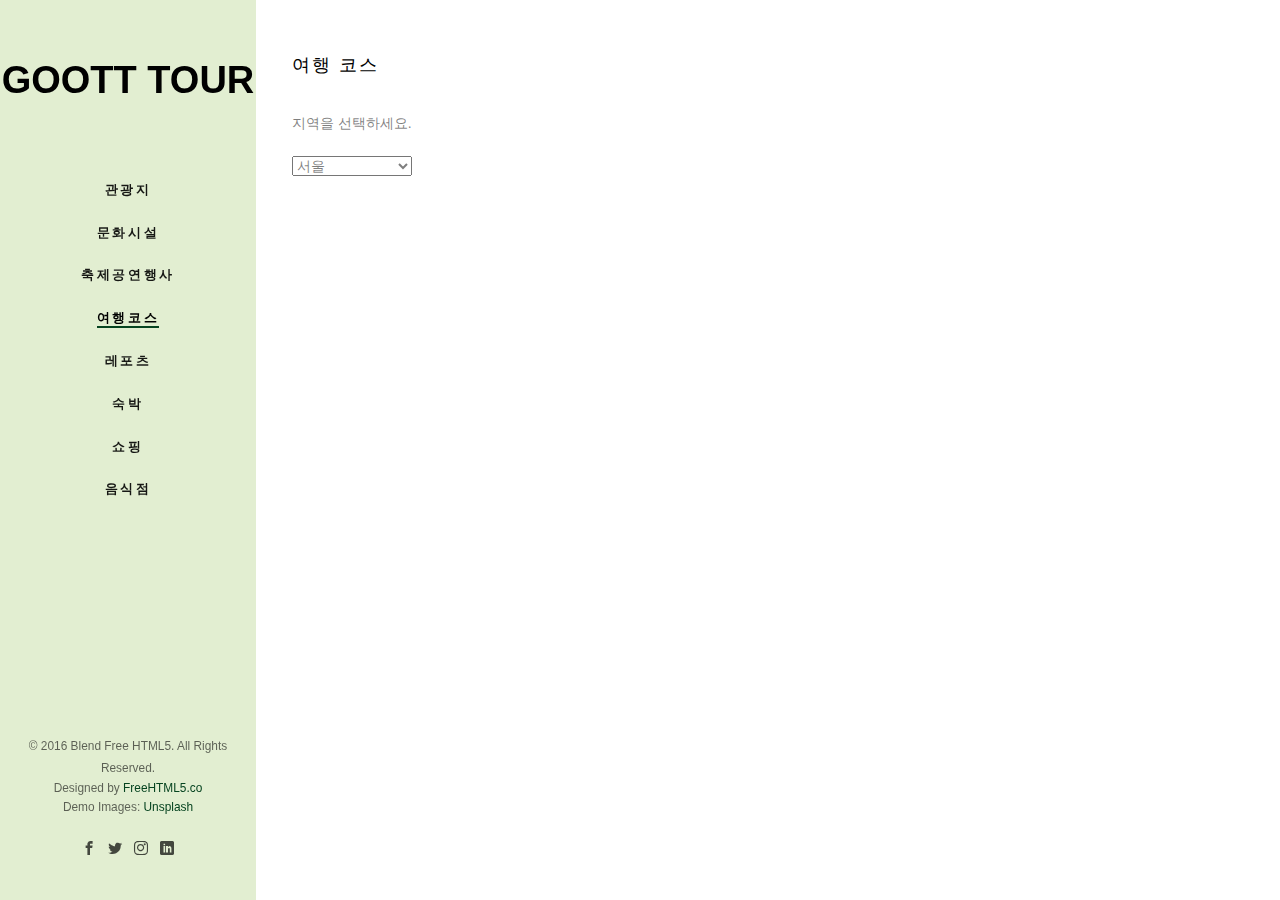
<file: detail.html>
<!DOCTYPE html>
<!--[if lt IE 7]>      <html class="no-js lt-ie9 lt-ie8 lt-ie7"> <![endif]-->
<!--[if IE 7]>         <html class="no-js lt-ie9 lt-ie8"> <![endif]-->
<!--[if IE 8]>         <html class="no-js lt-ie9"> <![endif]-->
<!--[if gt IE 8]><!--> <html class="no-js"> <!--<![endif]-->
	<head>
	<meta charset="utf-8">
	<meta http-equiv="X-UA-Compatible" content="IE=edge">
	<title>여행코스</title>
	<meta name="viewport" content="width=device-width, initial-scale=1">
	<meta name="description" content="Free HTML5 Website Template by FreeHTML5.co" />
	<meta name="keywords" content="free html5, free template, free bootstrap, free website template, html5, css3, mobile first, responsive" />
	<meta name="author" content="FreeHTML5.co" />

  	<!-- 
	//////////////////////////////////////////////////////

	FREE HTML5 TEMPLATE 
	DESIGNED & DEVELOPED by FreeHTML5.co
		
	Website: 		http://freehtml5.co/
	Email: 			info@freehtml5.co
	Twitter: 		http://twitter.com/fh5co
	Facebook: 		https://www.facebook.com/fh5co

	//////////////////////////////////////////////////////
	-->

  	<!-- Facebook and Twitter integration -->
	<meta property="og:title" content=""/>
	<meta property="og:image" content=""/>
	<meta property="og:url" content=""/>
	<meta property="og:site_name" content=""/>
	<meta property="og:description" content=""/>
	<meta name="twitter:title" content="" />
	<meta name="twitter:image" content="" />
	<meta name="twitter:url" content="" />
	<meta name="twitter:card" content="" />

	<!-- Place favicon.ico and apple-touch-icon.png in the root directory -->
	<link rel="shortcut icon" href="favicon.ico">

	<link href="https://hangeul.pstatic.net/hangeul_static/css/nanum-barun-gothic.css" rel="stylesheet">
	
	<!-- Animate.css -->
	<link rel="stylesheet" href="css/animate.css">
	<!-- Icomoon Icon Fonts-->
	<link rel="stylesheet" href="css/icomoon.css">
	<!-- Bootstrap  -->
	<link rel="stylesheet" href="css/bootstrap.css">
	<!-- Flexslider  -->
	<link rel="stylesheet" href="css/flexslider.css">
	<!-- Theme style  -->
	<link rel="stylesheet" href="css/style.css">
	<script
      type="text/javascript"
      src="http://dapi.kakao.com/v2/maps/sdk.js?appkey=0a6dfad1ba4ba7cb36c8efa79f573ed2"
    ></script>
	<script src="./js/jquery.min.js"></script>
	<script src="./js/commonJs.js"></script>
	

	<!-- Modernizr JS -->
	<!-- <script src="js/modernizr-2.6.2.min.js"></script> -->
	<!-- FOR IE9 below -->
	<!--[if lt IE 9]>
	<script src="js/respond.min.js"></script>
	<![endif]-->
	<script>
		let contentId = '';
		const apiKey =
		'HLdepOoaDY%2FqXu8wREZOOOlTRn%2F35TATxMWbm4iVS%2BSBQFaVTvu52WUXCvpLOZIOg67ggxonAbESj3VTiLqapg%3D%3D';
		
		$(function () {
			if (
				getParameter('contentId') == null ||
				getParameter('contentId') == -1
				) {
					location.href = 'list.html';
				} else {
					contentId = getParameter('contentId');
					getTourData(contentId);
				}

		$('.navbar-nav:first').addClass('on');
		$('.contents:first').addClass('on');
		$('.navbar-nav a').on('click',function(e){
			e.preventDefault()

			const tab = $(this).attr('href');

			$('.navbar-nav').removeClass('on');
			$('.contents').removeClass('on');

			$(this).parent().addClass('on');
			$(tab).addClass('on');
		} );
			});
	
	  function getTourData(contentId) {
		  const url =`http://apis.data.go.kr/B551011/KorService1/detailCommon1?ServiceKey=${apiKey}&contentTypeId=25&contentId=${contentId}&MobileOS=ETC&MobileApp=AppTest&defaultYN=Y&firstImageYN=Y&areacodeYN=Y&catcodeYN=Y&addrinfoYN=Y&mapinfoYN=Y&overviewYN=Y&_type=json`;
		

        $.ajax({
          url: url, // 데이터를 수신받을 서버 주소
          type: 'get', // 통신방식(GET, POST, PUT, DELETE)
          dataType: 'json', // 수신받을 데이터 타입
          async: false,
          success: function (data) {
            console.log(data);
            parsingData(data);
			detailData(data);
			getCourseData(data);
			
          },
          error: function () {}, // 통신이 실패(부정적인 response) 했을 때 호출되는 콜백함수
          complete: function () {}, // 통신이 완료 되었을때 호출 되는 콜백함수
        });

	}
	function parsingData(tourData) {
	  const tourAr = tourData.response.body.items.item[0];
	  console.log(tourData);
	  
	  let title = tourAr.title;
	  let overview = tourAr.overview;
	  let firstImg = `<img class="img-responsive" src="${tourAr.firstimage}">`
	  let addr = `<tr>`;
		addr += `<td>우편번호</td>`;
		addr += `<td>${tourAr.zipcode}</td>`;
		addr += `</tr>`;
		addr += `<tr>`;
		addr += `<td>주소</td>`;
		addr += `<td>${tourAr.addr1}${tourAr.addr2}</td>`;
		addr += `</tr>`;
	  let lat = tourAr.mapy; //위도
	  let long = tourAr.mapx; //경도
	//   console.log(lat, long)

	  $('.fh5co-heading').html(title);
	  $('.overview').html(overview);
	  $('.firstImg').html(firstImg);
	  $('.table-striped').html(addr);

	  drawKakaomap(lat, long);
		}
	function drawKakaomap(lat, long) {

	
	const container = document.getElementById("map"); //지도를 담을 영역의 DOM 레퍼런스
	const options = {
		//지도를 생성할 때 필요한 기본 옵션
		center: new kakao.maps.LatLng(lat, long), //지도의 중심좌표.
		level: 3, //지도의 레벨(확대, 축소 정도)
	};
	const map = new kakao.maps.Map(container, options); //지도 생성 및 객체 리턴

	const markerPosition = new kakao.maps.LatLng(lat, long);
	const marker = new kakao.maps.Marker({
		position: markerPosition,
	});
	}
	  function detailData(){
		const url =`https://apis.data.go.kr/B551011/KorService1/detailIntro1?serviceKey=${apiKey}&contentId=${contentId}&numOfRows=1&pageNo=1&MobileOS=ETC&contentTypeId=25&MobileApp=AppTest&_type=json`;
		
        $.ajax({
          url: url, // 데이터를 수신받을 서버 주소
          type: 'get', // 통신방식(GET, POST, PUT, DELETE)
          dataType: 'json', // 수신받을 데이터 타입
          async: false,
          success: function (data) {
            console.log(data);
			detail(data);
          },
          error: function () {
		  }, // 통신이 실패(부정적인 response) 했을 때 호출되는 콜백함수
          complete: function () {}, // 통신이 완료 되었을때 호출 되는 콜백함수
        });
	}
	function detail(infoData){
		console.log(infoData);
		const info = infoData.response.body.items.item[0];
		console.log(info)
		
		let addr1 = `<tr>`;
			addr1 += `<td>코스 총 거리</td>`;
			addr1 += `<td>${info.distance}</td>`;
			addr1 += `</tr>`;
			addr1 += `<tr>`;
			addr1 += `<td>문의 및 안내</td>`;
			addr1 += `<td>${info.infocentertourcourse}</td>`;
			addr1 += `</tr>`;
			addr1 += `<tr>`;
			addr1 += `<td>코스 일정</td>`;
			addr1 += `<td>${info.schedule}</td>`;
			addr1 += `</tr>`;
			addr1 += `<tr>`;
			addr1 += `<td>코스 총 소요시간</td>`;
			addr1 += `<td>${info.taketime}</td>`;
			addr1 += `</tr>`;
			addr1 += `<tr>`;
			addr1 += `<td>코스 테마</td>`;
			addr1 += `<td>${info.theme}</td>`;
			addr1 += `</tr>`;

		$('.table-striped').append(addr1);
	}
	function getCourseData(){
		const url =`https://apis.data.go.kr/B551011/KorService1/detailInfo1?serviceKey=${apiKey}&contentId=${contentId}&numOfRows=10&pageNo=1&MobileOS=ETC&MobileApp=AppTest&contentTypeId=25&_type=json`;
		
        $.ajax({
          url: url, // 데이터를 수신받을 서버 주소
          type: 'get', // 통신방식(GET, POST, PUT, DELETE)
          dataType: 'json', // 수신받을 데이터 타입
          async: false,
          success: function (data) {
            console.log(data);
			course(data);
          },
          error: function () {
		  }, // 통신이 실패(부정적인 response) 했을 때 호출되는 콜백함수
          complete: function () {}, // 통신이 완료 되었을때 호출 되는 콜백함수
        });
	}
	function course(CourseData){
		const courseList = CourseData.response.body.items.item[0];
		console.log(courseList);
		
		let courseInfo = '';
		let subnum = courseList.subnum;
		$.each(courseList, function(i, item){
			console.log(i, item);
		
				courseInfo += `<tr>`;
				courseInfo += `<th>${courseList.subname}</th>`;
				courseInfo += `</tr>`;
				courseInfo += `<tr>`;
				courseInfo += `<td><img src="${courseList.subdetailimg}"></td`;
				courseInfo += `</tr>`;	
				courseInfo += `<tr>`;	
				courseInfo += `<td>${courseList.subdetailoverview}</td>`;
				courseInfo += `</tr>`;

			});
			$('.course').html(courseInfo);


	}


	
	</script>
	<style>
		.overview{
			width: 500px;
			font-size: medium;
			padding: 30px 0 0 13px;
		}
		.navbar-default{
			margin: 50px 50px 0 50px;
		}
		.detail{
			height: 800px;
		}
		.row-bottom-padded-md{
			padding: 0px;
		}
		.fh5co-narrow-content{
			padding:30px 0 20px 0;
		}
		.contents{
			display: none;
		}
		.contents.on{
			display: block;
		}
		.course{
			width: 660px;
			margin: 0px;
		}
		
	</style>
	</head>
	<body>
	<div id="fh5co-page">
		<a href="#" class="js-fh5co-nav-toggle fh5co-nav-toggle"><i></i></a>
		<aside id="fh5co-aside" role="complementary" class="border js-fullheight">

			<h1 id="fh5co-logo"><a href="index.html">Goott Tour</a></h1>
			<nav id="fh5co-main-menu" role="navigation">
				<ul>
					<li><a href="index.html">관광지</a></li>
					<li><a href="portfolio.html">문화시설</a></li>
					<li><a href="about.html">축제공연행사</a></li>
					<li class="fh5co-active"><a href="list.html">여행코스</a></li>
					<li><a href="contact.html">레포츠</a></li>
					<li><a href="contact.html">숙박</a></li>
					<li><a href="contact.html">쇼핑</a></li>
					<li><a href="contact.html">음식점</a></li>
				</ul>
			</nav>

			<div class="fh5co-footer">
				<p><small>&copy; 2016 Blend Free HTML5. All Rights Reserved.</span> <span>Designed by <a href="http://freehtml5.co/" target="_blank">FreeHTML5.co</a> </span> <span>Demo Images: <a href="https://unsplash.com/" target="_blank">Unsplash</a></span></small></p>
				<ul>
					<li><a href="#"><i class="icon-facebook2"></i></a></li>
					<li><a href="#"><i class="icon-twitter2"></i></a></li>
					<li><a href="#"><i class="icon-instagram"></i></a></li>
					<li><a href="#"><i class="icon-linkedin2"></i></a></li>
				</ul>
			</div>

		</aside>

		<div id="fh5co-main">
			<nav class="navbar navbar-default">
				<div class="container-fluid">
					<!-- <div class="tab"> -->
						<ul class="nav navbar-nav">
							<li class="item"><a href="#tab1">소개정보</a></li>
							<li class="item"><a href="#tab2">코스정보</a></li>
							<li class="item"><a href="#">목록</a></li>
						</ul>
					<!-- </div> -->

						<div class="tabContents">
							<div id="tab1" class="contents">
							  <div class="fh5co-narrow-content">
								  <div class="row row-bottom-padded-md">
									  <div class="col-md-6 animate-box" data-animate-effect="fadeInLeft">
										  <h2 class="fh5co-heading"></h2>
										  <div class="firstImg"></div>
										  <div id="map" style="width: 500px; height: 400px"></div>
										  <p class="overview"></p>
									  </div>
								  </div>
							  </div>
							  <div class="container">
								  <table class="table table-striped"></table>
							  </div>
							</div>
							<div id="tab2" class="contents">
							  <div class="container">
								<div class="container">
									<table class="table course"></table>
								  </div>
								</div>
							</div>
						  </div>
				</div>
			  </nav>	  

		</div>
	</div>

	<!-- jQuery -->
	<script src="js/jquery.min.js"></script>
	<!-- jQuery Easing -->
	<script src="js/jquery.easing.1.3.js"></script>
	<!-- Bootstrap -->
	<script src="js/bootstrap.min.js"></script>
	<!-- Waypoints -->
	<script src="js/jquery.waypoints.min.js"></script>
	<!-- Flexslider -->
	<script src="js/jquery.flexslider-min.js"></script>
	
	
	<!-- MAIN JS -->
	<script src="js/main.js"></script>

	</body>
</html>
</file>
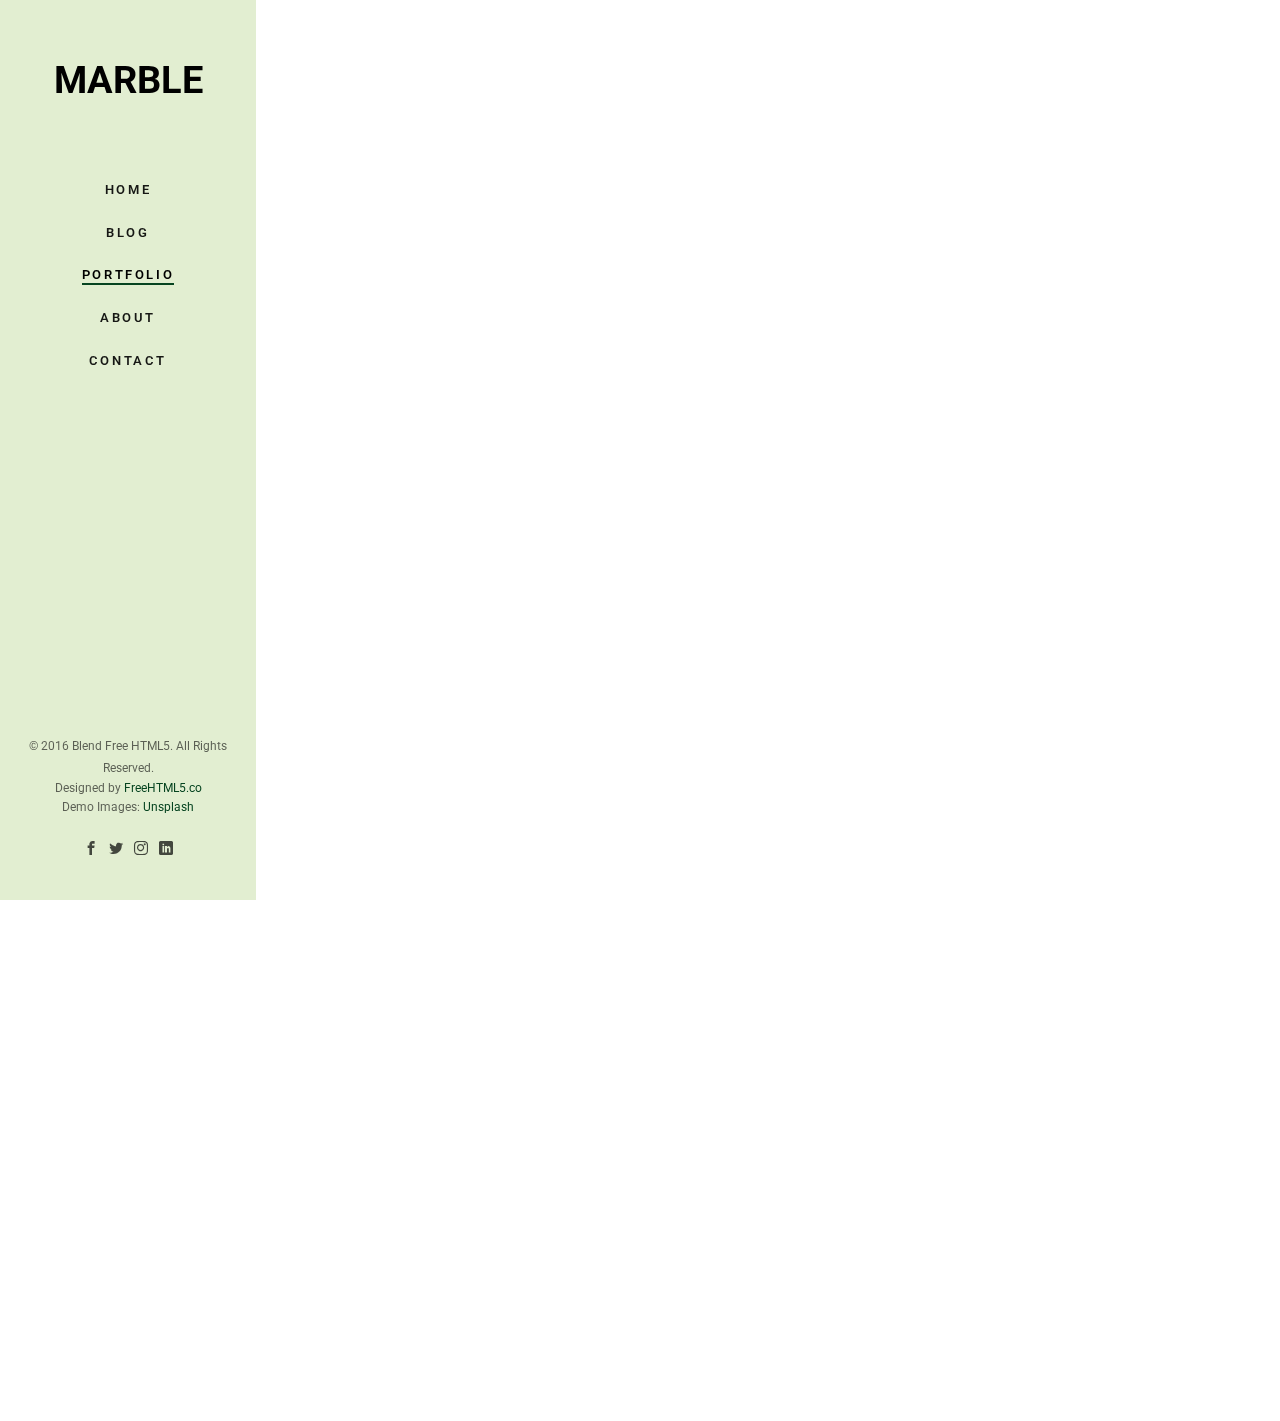
<file: portfolio.html>
<!DOCTYPE html>
<!--[if lt IE 7]>      <html class="no-js lt-ie9 lt-ie8 lt-ie7"> <![endif]-->
<!--[if IE 7]>         <html class="no-js lt-ie9 lt-ie8"> <![endif]-->
<!--[if IE 8]>         <html class="no-js lt-ie9"> <![endif]-->
<!--[if gt IE 8]><!--> <html class="no-js"> <!--<![endif]-->
	<head>
	<meta charset="utf-8">
	<meta http-equiv="X-UA-Compatible" content="IE=edge">
	<title>Marble &mdash; Free HTML5 Bootstrap Website Template by FreeHTML5.co</title>
	<meta name="viewport" content="width=device-width, initial-scale=1">
	<meta name="description" content="Free HTML5 Website Template by FreeHTML5.co" />
	<meta name="keywords" content="free html5, free template, free bootstrap, free website template, html5, css3, mobile first, responsive" />
	<meta name="author" content="FreeHTML5.co" />

  	<!-- 
	//////////////////////////////////////////////////////

	FREE HTML5 TEMPLATE 
	DESIGNED & DEVELOPED by FreeHTML5.co
		
	Website: 		http://freehtml5.co/
	Email: 			info@freehtml5.co
	Twitter: 		http://twitter.com/fh5co
	Facebook: 		https://www.facebook.com/fh5co

	//////////////////////////////////////////////////////
	-->

  	<!-- Facebook and Twitter integration -->
	<meta property="og:title" content=""/>
	<meta property="og:image" content=""/>
	<meta property="og:url" content=""/>
	<meta property="og:site_name" content=""/>
	<meta property="og:description" content=""/>
	<meta name="twitter:title" content="" />
	<meta name="twitter:image" content="" />
	<meta name="twitter:url" content="" />
	<meta name="twitter:card" content="" />

	<!-- Place favicon.ico and apple-touch-icon.png in the root directory -->
	<link rel="shortcut icon" href="favicon.ico">

	<link href="https://fonts.googleapis.com/css?family=Roboto:100,300,400,500,700" rel="stylesheet">
	
	<!-- Animate.css -->
	<link rel="stylesheet" href="css/animate.css">
	<!-- Icomoon Icon Fonts-->
	<link rel="stylesheet" href="css/icomoon.css">
	<!-- Bootstrap  -->
	<link rel="stylesheet" href="css/bootstrap.css">
	<!-- Flexslider  -->
	<link rel="stylesheet" href="css/flexslider.css">
	<!-- Theme style  -->
	<link rel="stylesheet" href="css/style.css">

	<!-- Modernizr JS -->
	<script src="js/modernizr-2.6.2.min.js"></script>
	<!-- FOR IE9 below -->
	<!--[if lt IE 9]>
	<script src="js/respond.min.js"></script>
	<![endif]-->

	</head>
	<body>
	<div id="fh5co-page">
		<a href="#" class="js-fh5co-nav-toggle fh5co-nav-toggle"><i></i></a>
		<aside id="fh5co-aside" role="complementary" class="border js-fullheight">

			<h1 id="fh5co-logo"><a href="index.html">Marble</a></h1>
			<nav id="fh5co-main-menu" role="navigation">
				<ul>
					<li><a href="index.html">Home</a></li>
					<li><a href="blog.html">Blog</a></li>
					<li class="fh5co-active"><a href="portfolio.html">Portfolio</a></li>
					<li><a href="about.html">About</a></li>
					<li><a href="contact.html">Contact</a></li>
				</ul>
			</nav>

			<div class="fh5co-footer">
				<p><small>&copy; 2016 Blend Free HTML5. All Rights Reserved.</span> <span>Designed by <a href="http://freehtml5.co/" target="_blank">FreeHTML5.co</a> </span> <span>Demo Images: <a href="https://unsplash.com/" target="_blank">Unsplash</a></span></small></p>
				<ul>
					<li><a href="#"><i class="icon-facebook2"></i></a></li>
					<li><a href="#"><i class="icon-twitter2"></i></a></li>
					<li><a href="#"><i class="icon-instagram"></i></a></li>
					<li><a href="#"><i class="icon-linkedin2"></i></a></li>
				</ul>
			</div>

		</aside>

		<div id="fh5co-main">
			<div class="fh5co-narrow-content">
				<h2 class="fh5co-heading animate-box" data-animate-effect="fadeInLeft">Portfolio</h2>
				<div class="row row-bottom-padded-md">
					<div class="col-md-3 col-sm-6 col-padding text-center animate-box">
						<a href="#" class="work image-popup" style="background-image: url(images/img-1.jpg);">
							<div class="desc">
								<h3>Project Name</h3>
								<span>Illustration</span>
							</div>
						</a>
					</div>
					<div class="col-md-3 col-sm-6 col-padding text-center animate-box">
						<a href="#" class="work image-popup" style="background-image: url(images/img-2.jpg);">
							<div class="desc">
								<h3>Project Name</h3>
								<span>Brading</span>
							</div>
						</a>
					</div>
					<div class="col-md-3 col-sm-6 col-padding text-center animate-box">
						<a href="#" class="work image-popup" style="background-image: url(images/img-3.jpg);">
							<div class="desc">
								<h3>Project Name</h3>
								<span>Illustration</span>
							</div>
						</a>
					</div>
					<div class="col-md-3 col-sm-6 col-padding text-center animate-box">
						<a href="#" class="work image-popup" style="background-image: url(images/img-4.jpg);">
							<div class="desc">
								<h3>Project Name</h3>
								<span>Illustration</span>
							</div>
						</a>
					</div>
					<div class="col-md-3 col-sm-6 col-padding text-center animate-box">
						<a href="#" class="work image-popup" style="background-image: url(images/img-5.jpg);">
							<div class="desc">
								<h3>Project Name</h3>
								<span>Brading</span>
							</div>
						</a>
					</div>
					<div class="col-md-3 col-sm-6 col-padding text-center animate-box">
						<a href="#" class="work image-popup" style="background-image: url(images/img-6.jpg);">
							<div class="desc">
								<h3>Project Name</h3>
								<span>Illustration</span>
							</div>
						</a>
					</div>
					<div class="col-md-3 col-sm-6 col-padding text-center animate-box">
						<a href="#" class="work image-popup" style="background-image: url(images/img-1.jpg);">
							<div class="desc">
								<h3>Project Name</h3>
								<span>Illustration</span>
							</div>
						</a>
					</div>
					<div class="col-md-3 col-sm-6 col-padding text-center animate-box">
						<a href="#" class="work image-popup" style="background-image: url(images/img-2.jpg);">
							<div class="desc">
								<h3>Project Name</h3>
								<span>Brading</span>
							</div>
						</a>
					</div>
					<div class="col-md-3 col-sm-6 col-padding text-center animate-box">
						<a href="#" class="work image-popup" style="background-image: url(images/img-1.jpg);">
							<div class="desc">
								<h3>Project Name</h3>
								<span>Illustration</span>
							</div>
						</a>
					</div>
					<div class="col-md-3 col-sm-6 col-padding text-center animate-box">
						<a href="#" class="work image-popup" style="background-image: url(images/img-2.jpg);">
							<div class="desc">
								<h3>Project Name</h3>
								<span>Brading</span>
							</div>
						</a>
					</div>
					<div class="col-md-3 col-sm-6 col-padding text-center animate-box">
						<a href="#" class="work image-popup" style="background-image: url(images/img-3.jpg);">
							<div class="desc">
								<h3>Project Name</h3>
								<span>Illustration</span>
							</div>
						</a>
					</div>
					<div class="col-md-3 col-sm-6 col-padding text-center animate-box">
						<a href="#" class="work image-popup" style="background-image: url(images/img-4.jpg);">
							<div class="desc">
								<h3>Project Name</h3>
								<span>Illustration</span>
							</div>
						</a>
					</div>
				</div>
			</div>
		
			<div class="fh5co-narrow-content">
				<div class="row">
					<div class="col-md-4 animate-box" data-animate-effect="fadeInLeft">
						<h1 class="fh5co-heading-colored">Get in touch</h1>
					</div>
				</div>
				<div class="row">
					<div class="col-md-6 col-md-offset-3 col-md-pull-3 animate-box" data-animate-effect="fadeInLeft">
						<p class="fh5co-lead">Separated they live in Bookmarksgrove right at the coast of the Semantics, a large language ocean.</p>
						<p><a href="#" class="btn btn-primary">Learn More</a></p>
					</div>
					
				</div>
			</div>
		</div>
	</div>

	<!-- jQuery -->
	<script src="js/jquery.min.js"></script>
	<!-- jQuery Easing -->
	<script src="js/jquery.easing.1.3.js"></script>
	<!-- Bootstrap -->
	<script src="js/bootstrap.min.js"></script>
	<!-- Waypoints -->
	<script src="js/jquery.waypoints.min.js"></script>
	<!-- Flexslider -->
	<script src="js/jquery.flexslider-min.js"></script>
	
	
	<!-- MAIN JS -->
	<script src="js/main.js"></script>

	</body>
</html>
</file>
<file: css/icomoon.css>
@font-face {
  font-family: 'icomoon';
  src:  url('fonts/icomoon.eot?6py85u');
  src:  url('fonts/icomoon.eot?6py85u#iefix') format('embedded-opentype'),
    url('fonts/icomoon.ttf?6py85u') format('truetype'),
    url('fonts/icomoon.woff?6py85u') format('woff'),
    url('fonts/icomoon.svg?6py85u#icomoon') format('svg');
  font-weight: normal;
  font-style: normal;
}

[class^="icon-"], [class*=" icon-"] {
  /* use !important to prevent issues with browser extensions that change fonts */
  font-family: 'icomoon' !important;
  speak: none;
  font-style: normal;
  font-weight: normal;
  font-variant: normal;
  text-transform: none;
  line-height: 1;

  /* Better Font Rendering =========== */
  -webkit-font-smoothing: antialiased;
  -moz-osx-font-smoothing: grayscale;
}

.icon-times:before {
  content: "\e930";
}
.icon-tick:before {
  content: "\e931";
}
.icon-plus:before {
  content: "\e932";
}
.icon-minus:before {
  content: "\e933";
}
.icon-equals:before {
  content: "\e934";
}
.icon-divide:before {
  content: "\e935";
}
.icon-chevron-right:before {
  content: "\e936";
}
.icon-chevron-left:before {
  content: "\e937";
}
.icon-arrow-right-thick:before {
  content: "\e938";
}
.icon-arrow-left-thick:before {
  content: "\e939";
}
.icon-th-small:before {
  content: "\e93a";
}
.icon-th-menu:before {
  content: "\e93b";
}
.icon-th-list:before {
  content: "\e93c";
}
.icon-th-large:before {
  content: "\e93d";
}
.icon-home:before {
  content: "\e93e";
}
.icon-arrow-forward:before {
  content: "\e93f";
}
.icon-arrow-back:before {
  content: "\e940";
}
.icon-rss:before {
  content: "\e941";
}
.icon-location:before {
  content: "\e942";
}
.icon-link:before {
  content: "\e943";
}
.icon-image:before {
  content: "\e944";
}
.icon-arrow-up-thick:before {
  content: "\e945";
}
.icon-arrow-down-thick:before {
  content: "\e946";
}
.icon-starburst:before {
  content: "\e947";
}
.icon-starburst-outline:before {
  content: "\e948";
}
.icon-star3:before {
  content: "\e949";
}
.icon-flow-children:before {
  content: "\e94a";
}
.icon-export:before {
  content: "\e94b";
}
.icon-delete2:before {
  content: "\e94c";
}
.icon-delete-outline:before {
  content: "\e94d";
}
.icon-cloud-storage:before {
  content: "\e94e";
}
.icon-wi-fi:before {
  content: "\e94f";
}
.icon-heart:before {
  content: "\e950";
}
.icon-flash:before {
  content: "\e951";
}
.icon-cancel:before {
  content: "\e952";
}
.icon-backspace:before {
  content: "\e953";
}
.icon-attachment:before {
  content: "\e954";
}
.icon-arrow-move:before {
  content: "\e955";
}
.icon-warning:before {
  content: "\e956";
}
.icon-user:before {
  content: "\e957";
}
.icon-radar:before {
  content: "\e958";
}
.icon-lock-open:before {
  content: "\e959";
}
.icon-lock-closed:before {
  content: "\e95a";
}
.icon-location-arrow:before {
  content: "\e95b";
}
.icon-info:before {
  content: "\e95c";
}
.icon-user-delete:before {
  content: "\e95d";
}
.icon-user-add:before {
  content: "\e95e";
}
.icon-media-pause:before {
  content: "\e95f";
}
.icon-group:before {
  content: "\e960";
}
.icon-chart-pie:before {
  content: "\e961";
}
.icon-chart-line:before {
  content: "\e962";
}
.icon-chart-bar:before {
  content: "\e963";
}
.icon-chart-area:before {
  content: "\e964";
}
.icon-video:before {
  content: "\e965";
}
.icon-point-of-interest:before {
  content: "\e966";
}
.icon-infinity:before {
  content: "\e967";
}
.icon-globe:before {
  content: "\e968";
}
.icon-eye:before {
  content: "\e969";
}
.icon-cog:before {
  content: "\e96a";
}
.icon-camera:before {
  content: "\e96b";
}
.icon-upload:before {
  content: "\e96c";
}
.icon-scissors:before {
  content: "\e96d";
}
.icon-refresh:before {
  content: "\e96e";
}
.icon-pin:before {
  content: "\e96f";
}
.icon-key:before {
  content: "\e970";
}
.icon-info-large:before {
  content: "\e971";
}
.icon-eject:before {
  content: "\e972";
}
.icon-download:before {
  content: "\e973";
}
.icon-zoom:before {
  content: "\e974";
}
.icon-zoom-out:before {
  content: "\e975";
}
.icon-zoom-in:before {
  content: "\e976";
}
.icon-sort-numerically:before {
  content: "\e977";
}
.icon-sort-alphabetically:before {
  content: "\e978";
}
.icon-input-checked:before {
  content: "\e979";
}
.icon-calender:before {
  content: "\e97a";
}
.icon-world2:before {
  content: "\e97b";
}
.icon-notes:before {
  content: "\e97c";
}
.icon-code:before {
  content: "\e97d";
}
.icon-arrow-sync:before {
  content: "\e97e";
}
.icon-arrow-shuffle:before {
  content: "\e97f";
}
.icon-arrow-repeat:before {
  content: "\e980";
}
.icon-arrow-minimise:before {
  content: "\e981";
}
.icon-arrow-maximise:before {
  content: "\e982";
}
.icon-arrow-loop:before {
  content: "\e983";
}
.icon-anchor:before {
  content: "\e984";
}
.icon-spanner:before {
  content: "\e985";
}
.icon-puzzle:before {
  content: "\e986";
}
.icon-power:before {
  content: "\e987";
}
.icon-plane:before {
  content: "\e988";
}
.icon-pi:before {
  content: "\e989";
}
.icon-phone:before {
  content: "\e98a";
}
.icon-microphone2:before {
  content: "\e98b";
}
.icon-media-rewind:before {
  content: "\e98c";
}
.icon-flag:before {
  content: "\e98d";
}
.icon-adjust-brightness:before {
  content: "\e98e";
}
.icon-waves:before {
  content: "\e98f";
}
.icon-social-twitter:before {
  content: "\e990";
}
.icon-social-facebook:before {
  content: "\e991";
}
.icon-social-dribbble:before {
  content: "\e992";
}
.icon-media-stop:before {
  content: "\e993";
}
.icon-media-record:before {
  content: "\e994";
}
.icon-media-play:before {
  content: "\e995";
}
.icon-media-fast-forward:before {
  content: "\e996";
}
.icon-media-eject:before {
  content: "\e997";
}
.icon-social-vimeo:before {
  content: "\e998";
}
.icon-social-tumbler:before {
  content: "\e999";
}
.icon-social-skype:before {
  content: "\e99a";
}
.icon-social-pinterest:before {
  content: "\e99b";
}
.icon-social-linkedin:before {
  content: "\e99c";
}
.icon-social-last-fm:before {
  content: "\e99d";
}
.icon-social-github:before {
  content: "\e99e";
}
.icon-social-flickr:before {
  content: "\e99f";
}
.icon-at:before {
  content: "\e9a0";
}
.icon-times-outline:before {
  content: "\e9a1";
}
.icon-plus-outline:before {
  content: "\e9a2";
}
.icon-minus-outline:before {
  content: "\e9a3";
}
.icon-tick-outline:before {
  content: "\e9a4";
}
.icon-th-large-outline:before {
  content: "\e9a5";
}
.icon-equals-outline:before {
  content: "\e9a6";
}
.icon-divide-outline:before {
  content: "\e9a7";
}
.icon-chevron-right-outline:before {
  content: "\e9a8";
}
.icon-chevron-left-outline:before {
  content: "\e9a9";
}
.icon-arrow-right-outline:before {
  content: "\e9aa";
}
.icon-arrow-left-outline:before {
  content: "\e9ab";
}
.icon-th-small-outline:before {
  content: "\e9ac";
}
.icon-th-menu-outline:before {
  content: "\e9ad";
}
.icon-th-list-outline:before {
  content: "\e9ae";
}
.icon-news2:before {
  content: "\e9b1";
}
.icon-home-outline:before {
  content: "\e9b2";
}
.icon-arrow-up-outline:before {
  content: "\e9b3";
}
.icon-arrow-forward-outline:before {
  content: "\e9b4";
}
.icon-arrow-down-outline:before {
  content: "\e9b5";
}
.icon-arrow-back-outline:before {
  content: "\e9b6";
}
.icon-trash3:before {
  content: "\e9b7";
}
.icon-rss-outline:before {
  content: "\e9b8";
}
.icon-message:before {
  content: "\e9b9";
}
.icon-location-outline:before {
  content: "\e9ba";
}
.icon-link-outline:before {
  content: "\e9bb";
}
.icon-image-outline:before {
  content: "\e9bc";
}
.icon-export-outline:before {
  content: "\e9bd";
}
.icon-cross:before {
  content: "\e9be";
}
.icon-wi-fi-outline:before {
  content: "\e9bf";
}
.icon-star-outline:before {
  content: "\e9c0";
}
.icon-media-pause-outline:before {
  content: "\e9c1";
}
.icon-mail:before {
  content: "\e9c2";
}
.icon-heart-outline:before {
  content: "\e9c3";
}
.icon-flash-outline:before {
  content: "\e9c4";
}
.icon-cancel-outline:before {
  content: "\e9c5";
}
.icon-beaker:before {
  content: "\e9c6";
}
.icon-arrow-move-outline:before {
  content: "\e9c7";
}
.icon-watch2:before {
  content: "\e9c8";
}
.icon-warning-outline:before {
  content: "\e9c9";
}
.icon-time:before {
  content: "\e9ca";
}
.icon-radar-outline:before {
  content: "\e9cb";
}
.icon-lock-open-outline:before {
  content: "\e9cc";
}
.icon-location-arrow-outline:before {
  content: "\e9cd";
}
.icon-info-outline:before {
  content: "\e9ce";
}
.icon-backspace-outline:before {
  content: "\e9cf";
}
.icon-attachment-outline:before {
  content: "\e9d0";
}
.icon-user-outline:before {
  content: "\e9d1";
}
.icon-user-delete-outline:before {
  content: "\e9d2";
}
.icon-user-add-outline:before {
  content: "\e9d3";
}
.icon-lock-closed-outline:before {
  content: "\e9d4";
}
.icon-group-outline:before {
  content: "\e9d5";
}
.icon-chart-pie-outline:before {
  content: "\e9d6";
}
.icon-chart-line-outline:before {
  content: "\e9d7";
}
.icon-chart-bar-outline:before {
  content: "\e9d8";
}
.icon-chart-area-outline:before {
  content: "\e9d9";
}
.icon-video-outline:before {
  content: "\e9da";
}
.icon-point-of-interest-outline:before {
  content: "\e9db";
}
.icon-map:before {
  content: "\e9dc";
}
.icon-key-outline:before {
  content: "\e9dd";
}
.icon-infinity-outline:before {
  content: "\e9de";
}
.icon-globe-outline:before {
  content: "\e9df";
}
.icon-eye-outline:before {
  content: "\e9e0";
}
.icon-cog-outline:before {
  content: "\e9e1";
}
.icon-camera-outline:before {
  content: "\e9e2";
}
.icon-upload-outline:before {
  content: "\e9e3";
}
.icon-support:before {
  content: "\e9e4";
}
.icon-scissors-outline:before {
  content: "\e9e5";
}
.icon-refresh-outline:before {
  content: "\e9e6";
}
.icon-info-large-outline:before {
  content: "\e9e7";
}
.icon-eject-outline:before {
  content: "\e9e8";
}
.icon-download-outline:before {
  content: "\e9e9";
}
.icon-battery-mid:before {
  content: "\e9ea";
}
.icon-battery-low:before {
  content: "\e9eb";
}
.icon-battery-high:before {
  content: "\e9ec";
}
.icon-zoom-outline:before {
  content: "\e9ed";
}
.icon-zoom-out-outline:before {
  content: "\e9ee";
}
.icon-zoom-in-outline:before {
  content: "\e9ef";
}
.icon-tag3:before {
  content: "\e9f0";
}
.icon-tabs-outline:before {
  content: "\e9f1";
}
.icon-pin-outline:before {
  content: "\e9f2";
}
.icon-message-typing:before {
  content: "\e9f3";
}
.icon-directions:before {
  content: "\e9f4";
}
.icon-battery-full:before {
  content: "\e9f5";
}
.icon-battery-charge:before {
  content: "\e9f6";
}
.icon-pipette:before {
  content: "\e9f7";
}
.icon-pencil:before {
  content: "\e9f8";
}
.icon-folder:before {
  content: "\e9f9";
}
.icon-folder-delete:before {
  content: "\e9fa";
}
.icon-folder-add:before {
  content: "\e9fb";
}
.icon-edit:before {
  content: "\e9fc";
}
.icon-document:before {
  content: "\e9fd";
}
.icon-document-delete:before {
  content: "\e9fe";
}
.icon-document-add:before {
  content: "\e9ff";
}
.icon-brush:before {
  content: "\ea00";
}
.icon-thumbs-up:before {
  content: "\ea01";
}
.icon-thumbs-down:before {
  content: "\ea02";
}
.icon-pen:before {
  content: "\ea03";
}
.icon-sort-numerically-outline:before {
  content: "\ea04";
}
.icon-sort-alphabetically-outline:before {
  content: "\ea05";
}
.icon-social-last-fm-circular:before {
  content: "\ea06";
}
.icon-social-github-circular:before {
  content: "\ea07";
}
.icon-compass:before {
  content: "\ea08";
}
.icon-bookmark:before {
  content: "\ea09";
}
.icon-input-checked-outline:before {
  content: "\ea0a";
}
.icon-code-outline:before {
  content: "\ea0b";
}
.icon-calender-outline:before {
  content: "\ea0c";
}
.icon-business-card:before {
  content: "\ea0d";
}
.icon-arrow-up:before {
  content: "\ea0e";
}
.icon-arrow-sync-outline:before {
  content: "\ea0f";
}
.icon-arrow-right:before {
  content: "\ea10";
}
.icon-arrow-repeat-outline:before {
  content: "\ea11";
}
.icon-arrow-loop-outline:before {
  content: "\ea12";
}
.icon-arrow-left:before {
  content: "\ea13";
}
.icon-flow-switch:before {
  content: "\ea14";
}
.icon-flow-parallel:before {
  content: "\ea15";
}
.icon-flow-merge:before {
  content: "\ea16";
}
.icon-document-text:before {
  content: "\ea17";
}
.icon-clipboard:before {
  content: "\ea18";
}
.icon-calculator:before {
  content: "\ea19";
}
.icon-arrow-minimise-outline:before {
  content: "\ea1a";
}
.icon-arrow-maximise-outline:before {
  content: "\ea1b";
}
.icon-arrow-down:before {
  content: "\ea1c";
}
.icon-gift:before {
  content: "\ea1d";
}
.icon-film:before {
  content: "\ea1e";
}
.icon-database:before {
  content: "\ea1f";
}
.icon-bell:before {
  content: "\ea20";
}
.icon-anchor-outline:before {
  content: "\ea21";
}
.icon-adjust-contrast:before {
  content: "\ea22";
}
.icon-world-outline:before {
  content: "\ea23";
}
.icon-shopping-bag:before {
  content: "\ea24";
}
.icon-power-outline:before {
  content: "\ea25";
}
.icon-notes-outline:before {
  content: "\ea26";
}
.icon-device-tablet:before {
  content: "\ea27";
}
.icon-device-phone:before {
  content: "\ea28";
}
.icon-device-laptop:before {
  content: "\ea29";
}
.icon-device-desktop:before {
  content: "\ea2a";
}
.icon-briefcase:before {
  content: "\ea2b";
}
.icon-stopwatch:before {
  content: "\ea2c";
}
.icon-spanner-outline:before {
  content: "\ea2d";
}
.icon-puzzle-outline:before {
  content: "\ea2e";
}
.icon-printer:before {
  content: "\ea2f";
}
.icon-pi-outline:before {
  content: "\ea30";
}
.icon-lightbulb:before {
  content: "\ea31";
}
.icon-flag-outline:before {
  content: "\ea32";
}
.icon-contacts:before {
  content: "\ea33";
}
.icon-archive2:before {
  content: "\ea34";
}
.icon-weather-stormy:before {
  content: "\ea35";
}
.icon-weather-shower:before {
  content: "\ea36";
}
.icon-weather-partly-sunny:before {
  content: "\ea37";
}
.icon-weather-downpour:before {
  content: "\ea38";
}
.icon-weather-cloudy:before {
  content: "\ea39";
}
.icon-plane-outline:before {
  content: "\ea3a";
}
.icon-phone-outline:before {
  content: "\ea3b";
}
.icon-microphone-outline:before {
  content: "\ea3c";
}
.icon-weather-windy:before {
  content: "\ea3d";
}
.icon-weather-windy-cloudy:before {
  content: "\ea3e";
}
.icon-weather-sunny:before {
  content: "\ea3f";
}
.icon-weather-snow:before {
  content: "\ea40";
}
.icon-weather-night:before {
  content: "\ea41";
}
.icon-media-stop-outline:before {
  content: "\ea42";
}
.icon-media-rewind-outline:before {
  content: "\ea43";
}
.icon-media-record-outline:before {
  content: "\ea44";
}
.icon-media-play-outline:before {
  content: "\ea45";
}
.icon-media-fast-forward-outline:before {
  content: "\ea46";
}
.icon-media-eject-outline:before {
  content: "\ea47";
}
.icon-wine:before {
  content: "\ea48";
}
.icon-waves-outline:before {
  content: "\ea49";
}
.icon-ticket:before {
  content: "\ea4a";
}
.icon-tags:before {
  content: "\ea4b";
}
.icon-plug:before {
  content: "\ea4c";
}
.icon-headphones:before {
  content: "\ea4d";
}
.icon-credit-card:before {
  content: "\ea4e";
}
.icon-coffee:before {
  content: "\ea4f";
}
.icon-book:before {
  content: "\ea50";
}
.icon-beer:before {
  content: "\ea51";
}
.icon-volume2:before {
  content: "\ea52";
}
.icon-volume-up:before {
  content: "\ea53";
}
.icon-volume-mute:before {
  content: "\ea54";
}
.icon-volume-down:before {
  content: "\ea55";
}
.icon-social-vimeo-circular:before {
  content: "\ea56";
}
.icon-social-twitter-circular:before {
  content: "\ea57";
}
.icon-social-pinterest-circular:before {
  content: "\ea58";
}
.icon-social-linkedin-circular:before {
  content: "\ea59";
}
.icon-social-facebook-circular:before {
  content: "\ea5a";
}
.icon-social-dribbble-circular:before {
  content: "\ea5b";
}
.icon-tree:before {
  content: "\ea5c";
}
.icon-thermometer2:before {
  content: "\ea5d";
}
.icon-social-tumbler-circular:before {
  content: "\ea5e";
}
.icon-social-skype-outline:before {
  content: "\ea5f";
}
.icon-social-flickr-circular:before {
  content: "\ea60";
}
.icon-social-at-circular:before {
  content: "\ea61";
}
.icon-shopping-cart:before {
  content: "\ea62";
}
.icon-messages:before {
  content: "\ea63";
}
.icon-leaf:before {
  content: "\ea64";
}
.icon-feather:before {
  content: "\ea65";
}
.icon-eye2:before {
  content: "\e064";
}
.icon-paper-clip:before {
  content: "\e065";
}
.icon-mail5:before {
  content: "\e066";
}
.icon-toggle:before {
  content: "\e067";
}
.icon-layout:before {
  content: "\e068";
}
.icon-link2:before {
  content: "\e069";
}
.icon-bell2:before {
  content: "\e06a";
}
.icon-lock3:before {
  content: "\e06b";
}
.icon-unlock:before {
  content: "\e06c";
}
.icon-ribbon2:before {
  content: "\e06d";
}
.icon-image2:before {
  content: "\e06e";
}
.icon-signal:before {
  content: "\e06f";
}
.icon-target3:before {
  content: "\e070";
}
.icon-clipboard3:before {
  content: "\e071";
}
.icon-clock3:before {
  content: "\e072";
}
.icon-watch:before {
  content: "\e073";
}
.icon-air-play:before {
  content: "\e074";
}
.icon-camera3:before {
  content: "\e075";
}
.icon-video2:before {
  content: "\e076";
}
.icon-disc:before {
  content: "\e077";
}
.icon-printer3:before {
  content: "\e078";
}
.icon-monitor:before {
  content: "\e079";
}
.icon-server:before {
  content: "\e07a";
}
.icon-cog2:before {
  content: "\e07b";
}
.icon-heart3:before {
  content: "\e07c";
}
.icon-paragraph:before {
  content: "\e07d";
}
.icon-align-justify:before {
  content: "\e07e";
}
.icon-align-left:before {
  content: "\e07f";
}
.icon-align-center:before {
  content: "\e080";
}
.icon-align-right:before {
  content: "\e081";
}
.icon-book2:before {
  content: "\e082";
}
.icon-layers2:before {
  content: "\e083";
}
.icon-stack2:before {
  content: "\e084";
}
.icon-stack-2:before {
  content: "\e085";
}
.icon-paper:before {
  content: "\e086";
}
.icon-paper-stack:before {
  content: "\e087";
}
.icon-search3:before {
  content: "\e088";
}
.icon-zoom-in2:before {
  content: "\e089";
}
.icon-zoom-out2:before {
  content: "\e08a";
}
.icon-reply2:before {
  content: "\e08b";
}
.icon-circle-plus:before {
  content: "\e08c";
}
.icon-circle-minus:before {
  content: "\e08d";
}
.icon-circle-check:before {
  content: "\e08e";
}
.icon-circle-cross:before {
  content: "\e08f";
}
.icon-square-plus:before {
  content: "\e090";
}
.icon-square-minus:before {
  content: "\e091";
}
.icon-square-check:before {
  content: "\e092";
}
.icon-square-cross:before {
  content: "\e093";
}
.icon-microphone:before {
  content: "\e094";
}
.icon-record:before {
  content: "\e095";
}
.icon-skip-back:before {
  content: "\e096";
}
.icon-rewind:before {
  content: "\e097";
}
.icon-play4:before {
  content: "\e098";
}
.icon-pause3:before {
  content: "\e099";
}
.icon-stop3:before {
  content: "\e09a";
}
.icon-fast-forward:before {
  content: "\e09b";
}
.icon-skip-forward:before {
  content: "\e09c";
}
.icon-shuffle2:before {
  content: "\e09d";
}
.icon-repeat:before {
  content: "\e09e";
}
.icon-folder2:before {
  content: "\e09f";
}
.icon-umbrella:before {
  content: "\e0a0";
}
.icon-moon:before {
  content: "\e0a1";
}
.icon-thermometer:before {
  content: "\e0a2";
}
.icon-drop:before {
  content: "\e0a3";
}
.icon-sun2:before {
  content: "\e0a4";
}
.icon-cloud3:before {
  content: "\e0a5";
}
.icon-cloud-upload2:before {
  content: "\e0a6";
}
.icon-cloud-download2:before {
  content: "\e0a7";
}
.icon-upload4:before {
  content: "\e0a8";
}
.icon-download4:before {
  content: "\e0a9";
}
.icon-location3:before {
  content: "\e0aa";
}
.icon-location-2:before {
  content: "\e0ab";
}
.icon-map3:before {
  content: "\e0ac";
}
.icon-battery:before {
  content: "\e0ad";
}
.icon-head:before {
  content: "\e0ae";
}
.icon-briefcase3:before {
  content: "\e0af";
}
.icon-speech-bubble:before {
  content: "\e0b0";
}
.icon-anchor2:before {
  content: "\e0b1";
}
.icon-globe2:before {
  content: "\e0b2";
}
.icon-box:before {
  content: "\e0b3";
}
.icon-reload:before {
  content: "\e0b4";
}
.icon-share3:before {
  content: "\e0b5";
}
.icon-marquee:before {
  content: "\e0b6";
}
.icon-marquee-plus:before {
  content: "\e0b7";
}
.icon-marquee-minus:before {
  content: "\e0b8";
}
.icon-tag:before {
  content: "\e0b9";
}
.icon-power2:before {
  content: "\e0ba";
}
.icon-command2:before {
  content: "\e0bb";
}
.icon-alt:before {
  content: "\e0bc";
}
.icon-esc:before {
  content: "\e0bd";
}
.icon-bar-graph:before {
  content: "\e0be";
}
.icon-bar-graph-2:before {
  content: "\e0bf";
}
.icon-pie-graph:before {
  content: "\e0c0";
}
.icon-star:before {
  content: "\e0c1";
}
.icon-arrow-left3:before {
  content: "\e0c2";
}
.icon-arrow-right3:before {
  content: "\e0c3";
}
.icon-arrow-up3:before {
  content: "\e0c4";
}
.icon-arrow-down3:before {
  content: "\e0c5";
}
.icon-volume:before {
  content: "\e0c6";
}
.icon-mute:before {
  content: "\e0c7";
}
.icon-content-right:before {
  content: "\e100";
}
.icon-content-left:before {
  content: "\e101";
}
.icon-grid2:before {
  content: "\e102";
}
.icon-grid-2:before {
  content: "\e103";
}
.icon-columns:before {
  content: "\e104";
}
.icon-loader:before {
  content: "\e105";
}
.icon-bag:before {
  content: "\e106";
}
.icon-ban:before {
  content: "\e107";
}
.icon-flag3:before {
  content: "\e108";
}
.icon-trash:before {
  content: "\e109";
}
.icon-expand2:before {
  content: "\e110";
}
.icon-contract:before {
  content: "\e111";
}
.icon-maximize:before {
  content: "\e112";
}
.icon-minimize:before {
  content: "\e113";
}
.icon-plus2:before {
  content: "\e114";
}
.icon-minus2:before {
  content: "\e115";
}
.icon-check:before {
  content: "\e116";
}
.icon-cross2:before {
  content: "\e117";
}
.icon-move:before {
  content: "\e118";
}
.icon-delete:before {
  content: "\e119";
}
.icon-menu5:before {
  content: "\e120";
}
.icon-archive:before {
  content: "\e121";
}
.icon-inbox:before {
  content: "\e122";
}
.icon-outbox:before {
  content: "\e123";
}
.icon-file:before {
  content: "\e124";
}
.icon-file-add:before {
  content: "\e125";
}
.icon-file-subtract:before {
  content: "\e126";
}
.icon-help:before {
  content: "\e127";
}
.icon-open:before {
  content: "\e128";
}
.icon-ellipsis:before {
  content: "\e129";
}
.icon-heart4:before {
  content: "\e900";
}
.icon-cloud4:before {
  content: "\e901";
}
.icon-star2:before {
  content: "\e902";
}
.icon-tv2:before {
  content: "\e903";
}
.icon-sound:before {
  content: "\e904";
}
.icon-video3:before {
  content: "\e905";
}
.icon-trash2:before {
  content: "\e906";
}
.icon-user2:before {
  content: "\e907";
}
.icon-key3:before {
  content: "\e908";
}
.icon-search4:before {
  content: "\e909";
}
.icon-settings:before {
  content: "\e90a";
}
.icon-camera4:before {
  content: "\e90b";
}
.icon-tag2:before {
  content: "\e90c";
}
.icon-lock4:before {
  content: "\e90d";
}
.icon-bulb:before {
  content: "\e90e";
}
.icon-pen2:before {
  content: "\e90f";
}
.icon-diamond:before {
  content: "\e910";
}
.icon-display2:before {
  content: "\e911";
}
.icon-location4:before {
  content: "\e912";
}
.icon-eye3:before {
  content: "\e913";
}
.icon-bubble3:before {
  content: "\e914";
}
.icon-stack3:before {
  content: "\e915";
}
.icon-cup:before {
  content: "\e916";
}
.icon-phone3:before {
  content: "\e917";
}
.icon-news:before {
  content: "\e918";
}
.icon-mail6:before {
  content: "\e919";
}
.icon-like:before {
  content: "\e91a";
}
.icon-photo:before {
  content: "\e91b";
}
.icon-note:before {
  content: "\e91c";
}
.icon-clock4:before {
  content: "\e91d";
}
.icon-paperplane:before {
  content: "\e91e";
}
.icon-params:before {
  content: "\e91f";
}
.icon-banknote:before {
  content: "\e920";
}
.icon-data:before {
  content: "\e921";
}
.icon-music2:before {
  content: "\e922";
}
.icon-megaphone2:before {
  content: "\e923";
}
.icon-study:before {
  content: "\e924";
}
.icon-lab2:before {
  content: "\e925";
}
.icon-food:before {
  content: "\e926";
}
.icon-t-shirt:before {
  content: "\e927";
}
.icon-fire2:before {
  content: "\e928";
}
.icon-clip:before {
  content: "\e929";
}
.icon-shop:before {
  content: "\e92a";
}
.icon-calendar3:before {
  content: "\e92b";
}
.icon-wallet2:before {
  content: "\e92c";
}
.icon-vynil:before {
  content: "\e92d";
}
.icon-truck2:before {
  content: "\e92e";
}
.icon-world:before {
  content: "\e92f";
}
.icon-spinner6:before {
  content: "\e9af";
}
.icon-spinner7:before {
  content: "\e9b0";
}
.icon-amazon:before {
  content: "\eab7";
}
.icon-google:before {
  content: "\eab8";
}
.icon-google2:before {
  content: "\eab9";
}
.icon-google3:before {
  content: "\eaba";
}
.icon-google-plus:before {
  content: "\eabb";
}
.icon-google-plus2:before {
  content: "\eabc";
}
.icon-google-plus3:before {
  content: "\eabd";
}
.icon-hangouts:before {
  content: "\eabe";
}
.icon-google-drive:before {
  content: "\eabf";
}
.icon-facebook2:before {
  content: "\eac0";
}
.icon-facebook22:before {
  content: "\eac1";
}
.icon-instagram:before {
  content: "\eac2";
}
.icon-whatsapp:before {
  content: "\eac3";
}
.icon-spotify:before {
  content: "\eac4";
}
.icon-telegram:before {
  content: "\eac5";
}
.icon-twitter2:before {
  content: "\eac6";
}
.icon-vine:before {
  content: "\eac7";
}
.icon-vk:before {
  content: "\eac8";
}
.icon-renren:before {
  content: "\eac9";
}
.icon-sina-weibo:before {
  content: "\eaca";
}
.icon-rss2:before {
  content: "\eacb";
}
.icon-rss22:before {
  content: "\eacc";
}
.icon-youtube:before {
  content: "\eacd";
}
.icon-youtube2:before {
  content: "\eace";
}
.icon-twitch:before {
  content: "\eacf";
}
.icon-vimeo:before {
  content: "\ead0";
}
.icon-vimeo2:before {
  content: "\ead1";
}
.icon-lanyrd:before {
  content: "\ead2";
}
.icon-flickr:before {
  content: "\ead3";
}
.icon-flickr2:before {
  content: "\ead4";
}
.icon-flickr3:before {
  content: "\ead5";
}
.icon-flickr4:before {
  content: "\ead6";
}
.icon-dribbble2:before {
  content: "\ead7";
}
.icon-behance:before {
  content: "\ead8";
}
.icon-behance2:before {
  content: "\ead9";
}
.icon-deviantart:before {
  content: "\eada";
}
.icon-500px:before {
  content: "\eadb";
}
.icon-steam:before {
  content: "\eadc";
}
.icon-steam2:before {
  content: "\eadd";
}
.icon-dropbox:before {
  content: "\eade";
}
.icon-onedrive:before {
  content: "\eadf";
}
.icon-github:before {
  content: "\eae0";
}
.icon-npm:before {
  content: "\eae1";
}
.icon-basecamp:before {
  content: "\eae2";
}
.icon-trello:before {
  content: "\eae3";
}
.icon-wordpress:before {
  content: "\eae4";
}
.icon-joomla:before {
  content: "\eae5";
}
.icon-ello:before {
  content: "\eae6";
}
.icon-blogger:before {
  content: "\eae7";
}
.icon-blogger2:before {
  content: "\eae8";
}
.icon-tumblr2:before {
  content: "\eae9";
}
.icon-tumblr22:before {
  content: "\eaea";
}
.icon-yahoo:before {
  content: "\eaeb";
}
.icon-yahoo2:before {
  content: "\eaec";
}
.icon-tux:before {
  content: "\eaed";
}
.icon-appleinc:before {
  content: "\eaee";
}
.icon-finder:before {
  content: "\eaef";
}
.icon-android:before {
  content: "\eaf0";
}
.icon-windows:before {
  content: "\eaf1";
}
.icon-windows8:before {
  content: "\eaf2";
}
.icon-soundcloud:before {
  content: "\eaf3";
}
.icon-soundcloud2:before {
  content: "\eaf4";
}
.icon-skype:before {
  content: "\eaf5";
}
.icon-reddit:before {
  content: "\eaf6";
}
.icon-hackernews:before {
  content: "\eaf7";
}
.icon-wikipedia:before {
  content: "\eaf8";
}
.icon-linkedin2:before {
  content: "\eaf9";
}
.icon-linkedin22:before {
  content: "\eafa";
}
.icon-lastfm:before {
  content: "\eafb";
}
.icon-lastfm2:before {
  content: "\eafc";
}
.icon-delicious:before {
  content: "\eafd";
}
.icon-stumbleupon:before {
  content: "\eafe";
}
.icon-stumbleupon2:before {
  content: "\eaff";
}
.icon-stackoverflow:before {
  content: "\eb00";
}
.icon-pinterest:before {
  content: "\eb01";
}
.icon-pinterest2:before {
  content: "\eb02";
}
.icon-xing:before {
  content: "\eb03";
}
.icon-xing2:before {
  content: "\eb04";
}
.icon-flattr:before {
  content: "\eb05";
}
.icon-foursquare:before {
  content: "\eb06";
}
.icon-yelp:before {
  content: "\eb07";
}
.icon-paypal:before {
  content: "\eb08";
}
.icon-chrome:before {
  content: "\eb09";
}
.icon-firefox:before {
  content: "\eb0a";
}
.icon-IE:before {
  content: "\eb0b";
}
.icon-edge:before {
  content: "\eb0c";
}
.icon-safari:before {
  content: "\eb0d";
}
.icon-opera:before {
  content: "\eb0e";
}
.icon-file-pdf:before {
  content: "\eb0f";
}
.icon-file-openoffice:before {
  content: "\eb10";
}
.icon-file-word:before {
  content: "\eb11";
}
.icon-file-excel:before {
  content: "\eb12";
}
.icon-libreoffice:before {
  content: "\eb13";
}
.icon-html-five:before {
  content: "\eb14";
}
.icon-html-five2:before {
  content: "\eb15";
}
.icon-css3:before {
  content: "\eb16";
}
.icon-git:before {
  content: "\eb17";
}
.icon-codepen:before {
  content: "\eb18";
}
.icon-svg:before {
  content: "\eb19";
}
.icon-IcoMoon:before {
  content: "\eb1a";
}
</file>
<file: css/style.css>
:root {
  --firstColor: #064420;
  --firstHoverColor: #09632e;
  --secondColor: #8abc4840;
  --errorColor: #fd5e53;
}

@font-face {
  font-family: "icomoon";
  src: url("../fonts/icomoon/icomoon.eot?srf3rx");
  src: url("../fonts/icomoon/icomoon.eot?srf3rx#iefix")
      format("embedded-opentype"),
    url("../fonts/icomoon/icomoon.ttf?srf3rx") format("truetype"),
    url("../fonts/icomoon/icomoon.woff?srf3rx") format("woff"),
    url("../fonts/icomoon/icomoon.svg?srf3rx#icomoon") format("svg");
  font-weight: normal;
  font-style: normal;
}
/* =======================================================
*
* 	Template Style 
*	Edit this section
*
* ======================================================= */
body {
  font-family: "NanumBarunGothic", "Roboto", Arial, sans-serif;
  font-weight: 300;
  font-size: 14px;
  line-height: 1.6;
  color: rgba(0, 0, 0, 0.5);
  /* background: whitesmoke; */
  background: white;
}
@media screen and (max-width: 992px) {
  body {
    font-size: 16px;
  }
}

a {
  /* color: #228896; */
  color: var(--firstColor);
  -webkit-transition: 0.5s;
  -o-transition: 0.5s;
  transition: 0.5s;
}
a:hover,
a:active,
a:focus {
  color: #228896;
  outline: none;
  text-decoration: none !important;
}

p {
  margin-bottom: 1.5em;
}

h1,
h2,
h3,
h4,
h5,
h6 {
  color: #000;
  font-family: "NanumBarunGothic", "Roboto", Arial, sans-serif;
  font-weight: 400;
  margin: 0 0 30px 0;
}

figure {
  margin-bottom: 2.5em;
  float: left;
  width: 100%;
}
figure figcaption {
  font-size: 16px;
  width: 80%;
  margin: 20px auto 0px auto;
  color: #b3b3b3;
  font-style: italic;
  font-family: "NanumBarunGothic", "Roboto", Arial, sans-serif;
}
@media screen and (max-width: 480px) {
  figure figcaption {
    width: 100%;
  }
}

::-webkit-selection {
  color: #fff;
  background: #228896;
}

::-moz-selection {
  color: #fff;
  background: #228896;
}

::selection {
  color: #fff;
  background: #228896;
}

#fh5co-page {
  width: 100%;
  overflow: hidden;
  position: relative;
}

#fh5co-aside {
  padding-top: 60px;
  padding-bottom: 40px;
  width: 20%;
  position: fixed;
  bottom: 0;
  top: 0;
  left: 0;
  /* overflow-y: scroll; */
  z-index: 1001;
  -webkit-transition: 0.5s;
  -o-transition: 0.5s;
  transition: 0.5s;
  background-color: var(--secondColor);
}
@media screen and (max-width: 1200px) {
  #fh5co-aside {
    width: 30%;
  }
}
@media screen and (max-width: 768px) {
  #fh5co-aside {
    width: 270px;
    -moz-transform: translateX(-270px);
    -webkit-transform: translateX(-270px);
    -ms-transform: translateX(-270px);
    -o-transform: translateX(-270px);
    transform: translateX(-270px);
  }
}
#fh5co-aside #fh5co-logo {
  text-align: center;
  font-family: "NanumBarunGothic", "Roboto", Arial, sans-serif;
  font-weight: 700;
  margin-bottom: 2em;
  text-transform: uppercase;
  font-size: 38px;
}
@media screen and (max-width: 768px) {
  #fh5co-aside #fh5co-logo {
    margin-bottom: 1em;
  }
}
#fh5co-aside #fh5co-logo a {
  color: #000;
}
#fh5co-aside #fh5co-logo a span {
  font-weight: 300;
  color: rgba(0, 0, 0, 0.5);
}
#fh5co-aside #fh5co-main-menu ul {
  text-align: center;
  margin: 0;
  padding: 0;
}
@media screen and (max-width: 768px) {
  #fh5co-aside #fh5co-main-menu ul {
    margin: 0 0 2em 0;
  }
}
#fh5co-aside #fh5co-main-menu ul li {
  margin: 0 0 20px 0;
  padding: 0;
  list-style: none;
}
#fh5co-aside #fh5co-main-menu ul li a {
  color: rgba(0, 0, 0, 0.9);
  text-decoration: none;
  letter-spacing: 0.1em;
  text-transform: uppercase;
  font-size: 13px;
  font-weight: 600;
  position: relative;
  padding: 10px 10px;
  letter-spacing: 0.2em;
  font-family: "NanumBarunGothic", "Roboto", Arial, sans-serif;
  -webkit-transition: 0.3s;
  -o-transition: 0.3s;
  transition: 0.3s;
}
#fh5co-aside #fh5co-main-menu ul li a:after {
  content: "";
  position: absolute;
  height: 2px;
  bottom: 7px;
  left: 10px;
  right: 10px;
  /* background-color: #228896; */
  background-color: var(--firstColor);
  visibility: hidden;
  -webkit-transform: scaleX(0);
  -moz-transform: scaleX(0);
  -ms-transform: scaleX(0);
  -o-transform: scaleX(0);
  transform: scaleX(0);
  -webkit-transition: all 0.3s cubic-bezier(0.175, 0.885, 0.32, 1.275);
  -moz-transition: all 0.3s cubic-bezier(0.175, 0.885, 0.32, 1.275);
  -ms-transition: all 0.3s cubic-bezier(0.175, 0.885, 0.32, 1.275);
  -o-transition: all 0.3s cubic-bezier(0.175, 0.885, 0.32, 1.275);
  transition: all 0.3s cubic-bezier(0.175, 0.885, 0.32, 1.275);
}
#fh5co-aside #fh5co-main-menu ul li a:hover {
  text-decoration: none;
  color: black;
}
#fh5co-aside #fh5co-main-menu ul li a:hover:after {
  visibility: visible;
  -webkit-transform: scaleX(1);
  -moz-transform: scaleX(1);
  -ms-transform: scaleX(1);
  -o-transform: scaleX(1);
  transform: scaleX(1);
}
#fh5co-aside #fh5co-main-menu ul li.fh5co-active a {
  color: black;
}
#fh5co-aside #fh5co-main-menu ul li.fh5co-active a:after {
  visibility: visible;
  -webkit-transform: scaleX(1);
  -moz-transform: scaleX(1);
  -ms-transform: scaleX(1);
  -o-transform: scaleX(1);
  transform: scaleX(1);
}
#fh5co-aside .fh5co-footer {
  position: absolute;
  bottom: 40px;
  font-size: 14px;
  text-align: center;
  width: 100%;
  font-weight: 400;
  color: rgba(0, 0, 0, 0.6);
  padding: 0 20px;
}
@media screen and (max-width: 768px) {
  #fh5co-aside .fh5co-footer {
    position: relative;
    bottom: 0;
  }
}
#fh5co-aside .fh5co-footer span {
  display: block;
}
#fh5co-aside .fh5co-footer ul {
  padding: 0;
  margin: 0;
  text-align: center;
}
#fh5co-aside .fh5co-footer ul li {
  padding: 0;
  margin: 0;
  display: inline;
  list-style: none;
}
#fh5co-aside .fh5co-footer ul li a {
  color: rgba(0, 0, 0, 0.7);
  padding: 4px;
}
#fh5co-aside .fh5co-footer ul li a:hover,
#fh5co-aside .fh5co-footer ul li a:active,
#fh5co-aside .fh5co-footer ul li a:focus {
  text-decoration: none;
  outline: none;
  color: #228896;
}

#fh5co-main {
  width: 80%;
  float: right;
  -webkit-transition: 0.5s;
  -o-transition: 0.5s;
  transition: 0.5s;
}
@media screen and (max-width: 1200px) {
  #fh5co-main {
    width: 70%;
  }
}
@media screen and (max-width: 768px) {
  #fh5co-main {
    width: 100%;
  }
}
#fh5co-main .fh5co-narrow-content {
  position: relative;
  width: 93%;
  margin: 0 auto;
  padding: 4em 0;
  clear: both;
}
@media screen and (max-width: 768px) {
  #fh5co-main .fh5co-narrow-content {
    width: 100%;
    padding: 4em 1em;
  }
}

#fh5co-hero {
  min-height: 500px;
  background: #fff url(../images/loader.gif) no-repeat center center;
  width: 100%;
  float: left;
  clear: both;
}
#fh5co-hero .btn {
  font-size: 24px;
}
#fh5co-hero .btn.btn-primary {
  padding: 14px 30px !important;
}
#fh5co-hero .flexslider {
  border: none;
  z-index: 1;
  margin-bottom: 0;
}
#fh5co-hero .flexslider .slides {
  position: relative;
  overflow: hidden;
}
#fh5co-hero .flexslider .slides .overlay {
  position: absolute;
  top: 0;
  bottom: 0;
  left: 0;
  right: 0;
  content: "";
  background: rgba(0, 0, 0, 0.3);
}
#fh5co-hero .flexslider .slides li {
  background-repeat: no-repeat;
  background-size: cover;
  background-position: bottom center;
  min-height: 500px;
  position: relative;
}
#fh5co-hero .flexslider .flex-control-nav {
  bottom: 20px;
  z-index: 1000;
  right: 20px;
  float: right;
  width: auto;
}
#fh5co-hero .flexslider .flex-control-nav li {
  display: block;
  margin-bottom: 10px;
}
#fh5co-hero .flexslider .flex-control-nav li a {
  background: rgba(255, 255, 255, 0.2);
  box-shadow: none;
  width: 12px;
  height: 12px;
  cursor: pointer;
}
#fh5co-hero .flexslider .flex-control-nav li a.flex-active {
  cursor: pointer;
  background: transparent;
  border: 2px solid #228896;
}
#fh5co-hero .flexslider .flex-direction-nav {
  display: none;
}
#fh5co-hero .flexslider .slider-text {
  display: table;
  opacity: 0;
  min-height: 500px;
  z-index: 9;
}
#fh5co-hero .flexslider .slider-text > .slider-text-inner {
  display: table-cell;
  vertical-align: middle;
  min-height: 700px;
  padding: 2em;
}
@media screen and (max-width: 768px) {
  #fh5co-hero .flexslider .slider-text > .slider-text-inner {
    text-align: center;
  }
}
#fh5co-hero .flexslider .slider-text > .slider-text-inner h1,
#fh5co-hero .flexslider .slider-text > .slider-text-inner h2 {
  margin: 0;
  padding: 0;
  color: white;
  font-family: "NanumBarunGothic", "Roboto", Arial, sans-serif;
}
#fh5co-hero .flexslider .slider-text > .slider-text-inner h1 {
  margin-bottom: 20px;
  font-size: 45px;
  line-height: 1.3;
  font-weight: 100;
  font-family: "NanumBarunGothic", "Roboto", Arial, sans-serif;
}
@media screen and (max-width: 768px) {
  #fh5co-hero .flexslider .slider-text > .slider-text-inner h1 {
    font-size: 28px;
  }
}
#fh5co-hero .flexslider .slider-text > .slider-text-inner h2 {
  font-size: 18px;
  line-height: 1.5;
  margin-bottom: 30px;
  font-weight: 300;
}
#fh5co-hero .flexslider .slider-text > .slider-text-inner h2 a {
  color: rgba(34, 136, 150, 0.8);
  border-bottom: 1px solid rgba(34, 136, 150, 0.7);
}
#fh5co-hero .flexslider .slider-text > .slider-text-inner .heading-section {
  font-size: 50px;
}
@media screen and (max-width: 768px) {
  #fh5co-hero .flexslider .slider-text > .slider-text-inner .heading-section {
    font-size: 30px;
  }
}
#fh5co-hero .flexslider .slider-text > .slider-text-inner s .fh5co-lead {
  font-size: 20px;
  color: #fff;
}
#fh5co-hero
  .flexslider
  .slider-text
  > .slider-text-inner
  s
  .fh5co-lead
  .icon-heart {
  color: #d9534f;
}
#fh5co-hero .flexslider .slider-text > .slider-text-inner .btn {
  font-size: 12px;
  text-transform: uppercase;
  letter-spacing: 2px;
  color: #fff;
  padding: 22px 30px !important;
  border: none;
  font-weight: 500;
}
#fh5co-hero .flexslider .slider-text > .slider-text-inner .btn.btn-learn {
  background: #fff;
  color: #000;
}
#fh5co-hero .flexslider .slider-text > .slider-text-inner .btn.btn-learn:hover {
  color: #fff;
}
@media screen and (max-width: 768px) {
  #fh5co-hero .flexslider .slider-text > .slider-text-inner .btn {
    width: 100%;
  }
}

.fh5co-bg-color {
  width: 100%;
  float: left;
  background: #fff;
}

body.offcanvas {
  overflow-x: hidden;
}
body.offcanvas #fh5co-aside {
  -moz-transform: translateX(0);
  -webkit-transform: translateX(0);
  -ms-transform: translateX(0);
  -o-transform: translateX(0);
  transform: translateX(0);
  width: 270px;
  background: #fff;
  z-index: 999;
  position: fixed;
}
body.offcanvas #fh5co-main,
body.offcanvas .fh5co-nav-toggle {
  top: 0;
  -moz-transform: translateX(270px);
  -webkit-transform: translateX(270px);
  -ms-transform: translateX(270px);
  -o-transform: translateX(270px);
  transform: translateX(270px);
}

.fh5co-services {
  margin-top: 5px;
}
.fh5co-services ul {
  list-style: none;
  padding: 0;
  margin: 0;
}

.blog-entry {
  width: 100%;
  float: left;
  background: #fff;
  /* background: var(--secondColor); */
  /* box-shadow: 0px 1px 0px #999999; */
  border: 1px solid #dddddd;
}
.blog-entry:hover {
  box-shadow: 0px 1px 4px #999;
}
@media screen and (max-width: 768px) {
  .blog-entry {
    margin-bottom: 30px;
  }
}
.blog-entry .blog-img {
  width: 100%;
  float: left;
  overflow: hidden;
  position: relative;
  z-index: 1;
  margin-bottom: 25px;
}
.blog-entry .blog-img img {
  position: relative;
  max-width: 100%;
  -webkit-transform: scale(1.2);
  -moz-transform: scale(1.2);
  -ms-transform: scale(1.2);
  -o-transform: scale(1.2);
  transform: scale(1.2);
  -webkit-transition: 0.9s;
  -o-transition: 0.9s;
  transition: 0.9s;
}
.blog-entry .desc {
  padding: 25px;
}
.blog-entry .desc h3 {
  font-size: 15px;
  text-transform: uppercase;
  margin-bottom: 10px;
  letter-spacing: 1px;
  line-height: auto;
}
.blog-entry .desc h3 a {
  color: #000;
  text-decoration: none;
}
.blog-entry .desc span {
  display: block;
  margin-bottom: 20px;
  font-size: 11px;
  text-transform: uppercase;
  letter-spacing: 1px;
  color: rgba(0, 0, 0, 0.4) !important;
}
.blog-entry .desc span small i {
  color: #e6e6e6;
}
.blog-entry .desc .lead {
  font-size: 11px;
  text-transform: uppercase;
  letter-spacing: 2px;
  color: #000;
}
.blog-entry:hover .blog-img img {
  -webkit-transform: scale(1);
  -moz-transform: scale(1);
  -ms-transform: scale(1);
  -o-transform: scale(1);
  transform: scale(1);
}

.work {
  background-size: cover;
  background-position: center center;
  background-repeat: no-repeat;
  position: relative;
  height: 270px;
  width: 100%;
  display: table;
  overflow: hidden;
}
@media screen and (max-width: 768px) {
  .work {
    height: 400px;
  }
}
@media screen and (max-width: 480px) {
  .work {
    height: 270px;
  }
}
.work .desc {
  display: table-cell;
  vertical-align: middle;
  height: 270px;
  background: #fff;
  opacity: 0;
  -webkit-transition: 0.3s;
  -o-transition: 0.3s;
  transition: 0.3s;
}
.work .desc h3 {
  font-size: 14px;
  -webkit-transition: -webkit-transform 0.3s, opacity 0.3s;
  transition: transform 0.3s, opacity 0.3s;
  -webkit-transform: translate3d(0, -15px, 0);
  transform: translate3d(0, -15px, 0);
}
.work .desc span {
  display: block;
  color: #999999;
  font-size: 12px;
  -webkit-transition: -webkit-transform 0.3s, opacity 0.3s;
  transition: transform 0.3s, opacity 0.3s;
  -webkit-transform: translate3d(0, 15px, 0);
  transform: translate3d(0, 15px, 0);
}
@media screen and (max-width: 768px) {
  .work .desc {
    opacity: 1;
    background: transparent !important;
  }
  .work .desc h3 {
    -webkit-transform: translate3d(0, 0, 0);
    transform: translate3d(0, 0, 0);
    color: #fff;
  }
  .work .desc span {
    -webkit-transform: translate3d(0, 0, 0);
    transform: translate3d(0, 0, 0);
  }
}
.work:hover .desc {
  opacity: 1;
}
.work:hover .desc h3 {
  -webkit-transform: translate3d(0, 0, 0);
  transform: translate3d(0, 0, 0);
}
.work:hover .desc span {
  -webkit-transform: translate3d(0, 0, 0);
  transform: translate3d(0, 0, 0);
}

.fh5co-lead {
  font-size: 18px;
  line-height: 1.5;
}

.fh5co-heading-colored {
  /* color: #228896; */
  color: var(--firstColor);
  font-size: 30px;
}

.fh5co-cards {
  padding: 1em 0;
  background: #e6e6e6;
}
@media screen and (max-width: 768px) {
  .fh5co-cards {
    padding: 1em 0;
  }
}
.fh5co-cards .fh5co-flex-wrap {
  display: -webkit-box;
  display: -moz-box;
  display: -ms-flexbox;
  display: -webkit-flex;
  display: flex;
  flex-wrap: wrap;
  -webkit-flex-wrap: wrap;
  -moz-flex-wrap: wrap;
}
.fh5co-cards .fh5co-flex-wrap > div {
  width: 49.5%;
  margin-right: 1%;
  background: #fff;
  padding: 30px;
  margin-bottom: 10px;
}
.fh5co-cards .fh5co-flex-wrap > div:nth-of-type(1) {
  float: left;
}
.fh5co-cards .fh5co-flex-wrap > div:nth-of-type(2) {
  float: right;
  margin-right: 0%;
}
@media screen and (max-width: 992px) {
  .fh5co-cards .fh5co-flex-wrap > div {
    width: 100%;
    margin-right: 0;
  }
}
.fh5co-cards .fh5co-flex-wrap .fh5co-card p:last-child {
  margin-bottom: 0;
}
.fh5co-cards .fh5co-flex-wrap .fh5co-card h5 {
  text-transform: uppercase;
  font-size: 12px;
  letter-spacing: 0.2em;
  padding: 4px 8px;
  background: #ebebeb;
  display: -moz-inline-stack;
  display: inline-block;
  zoom: 1;
  *display: inline;
}

.fh5co-counter .fh5co-number {
  font-size: 100px;
  color: #228896;
  font-weight: 400;
  margin: 0;
  padding: 0;
  line-height: 0.7;
}
.fh5co-counter .fh5co-number.fh5co-left {
  float: left;
  width: 30%;
}
@media screen and (max-width: 768px) {
  .fh5co-counter .fh5co-number.fh5co-left {
    width: 100%;
    line-height: 1.2;
  }
}
.fh5co-counter .fh5co-text {
  float: right;
  text-align: left;
  width: 70%;
}
@media screen and (max-width: 768px) {
  .fh5co-counter .fh5co-text {
    width: 100%;
    text-align: center;
  }
}
.fh5co-counter .fh5co-text h3 {
  margin: 0;
  padding: 0;
  position: relative;
}
.fh5co-counter .fh5co-text h3.border-bottom:after {
  content: "";
  width: 50px;
}

.fh5co-social {
  padding: 0;
  margin: 0;
  text-align: center;
}
.fh5co-social li {
  padding: 0;
  margin: 0;
  list-style: none;
  display: -moz-inline-stack;
  display: inline-block;
  zoom: 1;
  *display: inline;
}
.fh5co-social li a {
  font-size: 22px;
  color: #000;
  padding: 10px;
  display: -moz-inline-stack;
  display: inline-block;
  zoom: 1;
  *display: inline;
  -webkit-border-radius: 7px;
  -moz-border-radius: 7px;
  -ms-border-radius: 7px;
  border-radius: 7px;
}
@media screen and (max-width: 768px) {
  .fh5co-social li a {
    padding: 10px 8px;
  }
}
.fh5co-social li a:hover {
  color: #228896;
}
.fh5co-social li a:hover,
.fh5co-social li a:active,
.fh5co-social li a:focus {
  outline: none;
  text-decoration: none;
  color: #228896;
}

#map {
  width: 100%;
  height: 700px;
}
@media screen and (max-width: 768px) {
  #map {
    height: 200px;
  }
}

.fh5co-more-contact {
  background: #fafafa;
}

.fh5co-feature {
  text-align: left;
  width: 100%;
  float: left;
  margin-bottom: 40px;
  position: relative;
}
.fh5co-feature .fh5co-icon {
  position: absolute;
  top: 0;
  left: 0;
  width: 100px;
  height: 100px;
  display: table;
  text-align: center;
  background: rgba(0, 0, 0, 0.05);
  -webkit-border-radius: 50%;
  -moz-border-radius: 50%;
  -ms-border-radius: 50%;
  border-radius: 50%;
}
.fh5co-feature .fh5co-icon i {
  display: table-cell;
  vertical-align: middle;
  color: #228896;
  font-size: 40px;
  height: 100px;
}
@media screen and (max-width: 1200px) {
  .fh5co-feature .fh5co-icon i {
    font-size: 40px;
  }
}
.fh5co-feature .fh5co-text {
  padding-left: 120px;
  width: 100%;
}
.fh5co-feature .fh5co-text h2,
.fh5co-feature .fh5co-text h3 {
  margin: 0;
  padding: 0;
}
.fh5co-feature .fh5co-text h3 {
  font-weight: 500;
  margin-bottom: 20px;
  color: rgba(0, 0, 0, 0.8);
  font-size: 14px;
  letter-spacing: 0.2em;
  text-transform: uppercase;
}
.fh5co-feature.fh5co-feature-sm .fh5co-text {
  margin-top: 30px;
}
.fh5co-feature.fh5co-feature-sm .fh5co-icon i {
  color: #228896;
  font-size: 40px;
}
@media screen and (max-width: 1200px) {
  .fh5co-feature.fh5co-feature-sm .fh5co-icon i {
    font-size: 28px;
  }
}

.fh5co-heading {
  font-size: 18px;
  margin-bottom: 2em;
  font-weight: 500;
  text-transform: uppercase;
  letter-spacing: 2px;
}
.fh5co-heading.fh5co-light {
  color: #fff;
}
.fh5co-heading span {
  display: block;
}
@media screen and (max-width: 768px) {
  .fh5co-heading {
    margin-bottom: 1em;
  }
}

.btn {
  margin-right: 4px;
  margin-bottom: 4px;
  font-family: "NanumBarunGothic", "Roboto", Arial, sans-serif;
  font-size: 18px;
  font-weight: 400;
  text-transform: uppercase;
  letter-spacing: 1px;
  -webkit-border-radius: 0px;
  -moz-border-radius: 0px;
  -ms-border-radius: 0px;
  border-radius: 0px;
  -webkit-transition: 0.5s;
  -o-transition: 0.5s;
  transition: 0.5s;
  padding: 8px 20px !important;
}
.btn.btn-sm {
  padding: 4px 15px !important;
}
.btn.btn-md {
  padding: 8px 20px !important;
}
.btn.btn-lg {
  padding: 18px 36px !important;
}
.btn:hover,
.btn:active,
.btn:focus {
  box-shadow: none !important;
  outline: none !important;
}

.btn-primary {
  /* background: #228896; */
  background: var(--firstColor);
  color: #fff;
  border: 2px solid var(--firstColor);
}
.btn-primary:hover,
.btn-primary:focus,
.btn-primary:active {
  /* background: #279bab !important;
  border-color: #279bab !important; */
  background: var(--firstHoverColor) !important;
  border-color: var(--firstHoverColor) !important;
}
.btn-primary.btn-outline {
  background: transparent;
  color: #228896;
  border: 2px solid #228896;
}
.btn-primary.btn-outline:hover,
.btn-primary.btn-outline:focus,
.btn-primary.btn-outline:active {
  background: #228896;
  color: #fff;
}

.btn-success {
  background: #5cb85c;
  color: #fff;
  border: 2px solid #5cb85c;
}
.btn-success:hover,
.btn-success:focus,
.btn-success:active {
  background: #4cae4c !important;
  border-color: #4cae4c !important;
}
.btn-success.btn-outline {
  background: transparent;
  color: #5cb85c;
  border: 2px solid #5cb85c;
}
.btn-success.btn-outline:hover,
.btn-success.btn-outline:focus,
.btn-success.btn-outline:active {
  background: #5cb85c;
  color: #fff;
}

.btn-info {
  background: #5bc0de;
  color: #fff;
  border: 2px solid #5bc0de;
}
.btn-info:hover,
.btn-info:focus,
.btn-info:active {
  background: #46b8da !important;
  border-color: #46b8da !important;
}
.btn-info.btn-outline {
  background: transparent;
  color: #5bc0de;
  border: 2px solid #5bc0de;
}
.btn-info.btn-outline:hover,
.btn-info.btn-outline:focus,
.btn-info.btn-outline:active {
  background: #5bc0de;
  color: #fff;
}

.btn-warning {
  background: #f0ad4e;
  color: #fff;
  border: 2px solid #f0ad4e;
}
.btn-warning:hover,
.btn-warning:focus,
.btn-warning:active {
  background: #eea236 !important;
  border-color: #eea236 !important;
}
.btn-warning.btn-outline {
  background: transparent;
  color: #f0ad4e;
  border: 2px solid #f0ad4e;
}
.btn-warning.btn-outline:hover,
.btn-warning.btn-outline:focus,
.btn-warning.btn-outline:active {
  background: #f0ad4e;
  color: #fff;
}

.btn-danger {
  background: #d9534f;
  color: #fff;
  border: 2px solid #d9534f;
}
.btn-danger:hover,
.btn-danger:focus,
.btn-danger:active {
  background: #d43f3a !important;
  border-color: #d43f3a !important;
}
.btn-danger.btn-outline {
  background: transparent;
  color: #d9534f;
  border: 2px solid #d9534f;
}
.btn-danger.btn-outline:hover,
.btn-danger.btn-outline:focus,
.btn-danger.btn-outline:active {
  background: #d9534f;
  color: #fff;
}

.btn-outline {
  background: none;
  border: 2px solid gray;
  font-size: 16px;
  -webkit-transition: 0.3s;
  -o-transition: 0.3s;
  transition: 0.3s;
}
.btn-outline:hover,
.btn-outline:focus,
.btn-outline:active {
  box-shadow: none;
}

.form-control {
  -webkit-appearance: none;
  -moz-appearance: none;
  appearance: none;
  box-shadow: none;
  background: transparent;
  border: 2px solid rgba(0, 0, 0, 0.1);
  height: 54px;
  font-size: 18px;
  font-weight: 300;
  -webkit-border-radius: 7px;
  -moz-border-radius: 7px;
  -ms-border-radius: 7px;
  border-radius: 7px;
}
.form-control:active,
.form-control:focus {
  outline: none;
  box-shadow: none;
  border-color: #228896;
}

#message {
  height: 130px;
}

.fh5co-nav-toggle {
  cursor: pointer;
  text-decoration: none;
}
.fh5co-nav-toggle.active i::before,
.fh5co-nav-toggle.active i::after {
  background: #000;
}
.fh5co-nav-toggle.dark.active i::before,
.fh5co-nav-toggle.dark.active i::after {
  background: #000;
}
.fh5co-nav-toggle:hover,
.fh5co-nav-toggle:focus,
.fh5co-nav-toggle:active {
  outline: none;
  border-bottom: none !important;
}
.fh5co-nav-toggle i {
  position: relative;
  display: -moz-inline-stack;
  display: inline-block;
  zoom: 1;
  *display: inline;
  width: 30px;
  height: 2px;
  color: #000;
  font: bold 14px/0.4 Helvetica;
  text-transform: uppercase;
  text-indent: -55px;
  background: #000;
  transition: all 0.2s ease-out;
}
.fh5co-nav-toggle i::before,
.fh5co-nav-toggle i::after {
  content: "";
  width: 30px;
  height: 2px;
  background: #000;
  position: absolute;
  left: 0;
  -webkit-transition: 0.2s;
  -o-transition: 0.2s;
  transition: 0.2s;
}
.fh5co-nav-toggle.dark i {
  position: relative;
  color: #000;
  background: #000;
  transition: all 0.2s ease-out;
}
.fh5co-nav-toggle.dark i::before,
.fh5co-nav-toggle.dark i::after {
  background: #000;
  -webkit-transition: 0.2s;
  -o-transition: 0.2s;
  transition: 0.2s;
}

.fh5co-nav-toggle i::before {
  top: -7px;
}

.fh5co-nav-toggle i::after {
  bottom: -7px;
}

.fh5co-nav-toggle:hover i::before {
  top: -10px;
}

.fh5co-nav-toggle:hover i::after {
  bottom: -10px;
}

.fh5co-nav-toggle.active i {
  background: transparent;
}

.fh5co-nav-toggle.active i::before {
  top: 0;
  -webkit-transform: rotateZ(45deg);
  -moz-transform: rotateZ(45deg);
  -ms-transform: rotateZ(45deg);
  -o-transform: rotateZ(45deg);
  transform: rotateZ(45deg);
}

.fh5co-nav-toggle.active i::after {
  bottom: 0;
  -webkit-transform: rotateZ(-45deg);
  -moz-transform: rotateZ(-45deg);
  -ms-transform: rotateZ(-45deg);
  -o-transform: rotateZ(-45deg);
  transform: rotateZ(-45deg);
}

.fh5co-nav-toggle {
  position: fixed;
  left: 0;
  top: 0px;
  z-index: 9999;
  cursor: pointer;
  opacity: 1;
  visibility: hidden;
  padding: 20px;
  -webkit-transition: 0.5s;
  -o-transition: 0.5s;
  transition: 0.5s;
}
@media screen and (max-width: 768px) {
  .fh5co-nav-toggle {
    opacity: 1;
    visibility: visible;
  }
}

@media screen and (max-width: 480px) {
  .col-xxs-12 {
    float: none;
    width: 100%;
  }
}

.row-bottom-padded-lg {
  padding-bottom: 7em;
}
@media screen and (max-width: 768px) {
  .row-bottom-padded-lg {
    padding-bottom: 1em;
  }
}

.row-bottom-padded-md {
  padding-bottom: 4em;
}
@media screen and (max-width: 768px) {
  .row-bottom-padded-md {
    padding-bottom: 1em;
  }
}

.row-bottom-padded-sm {
  padding-bottom: 1em;
}
@media screen and (max-width: 768px) {
  .row-bottom-padded-sm {
    padding-bottom: 1em;
  }
}

.col-padding {
  padding: 10px !important;
}

.js .animate-box {
  opacity: 0;
}

/*# sourceMappingURL=style.css.map */
</file>
